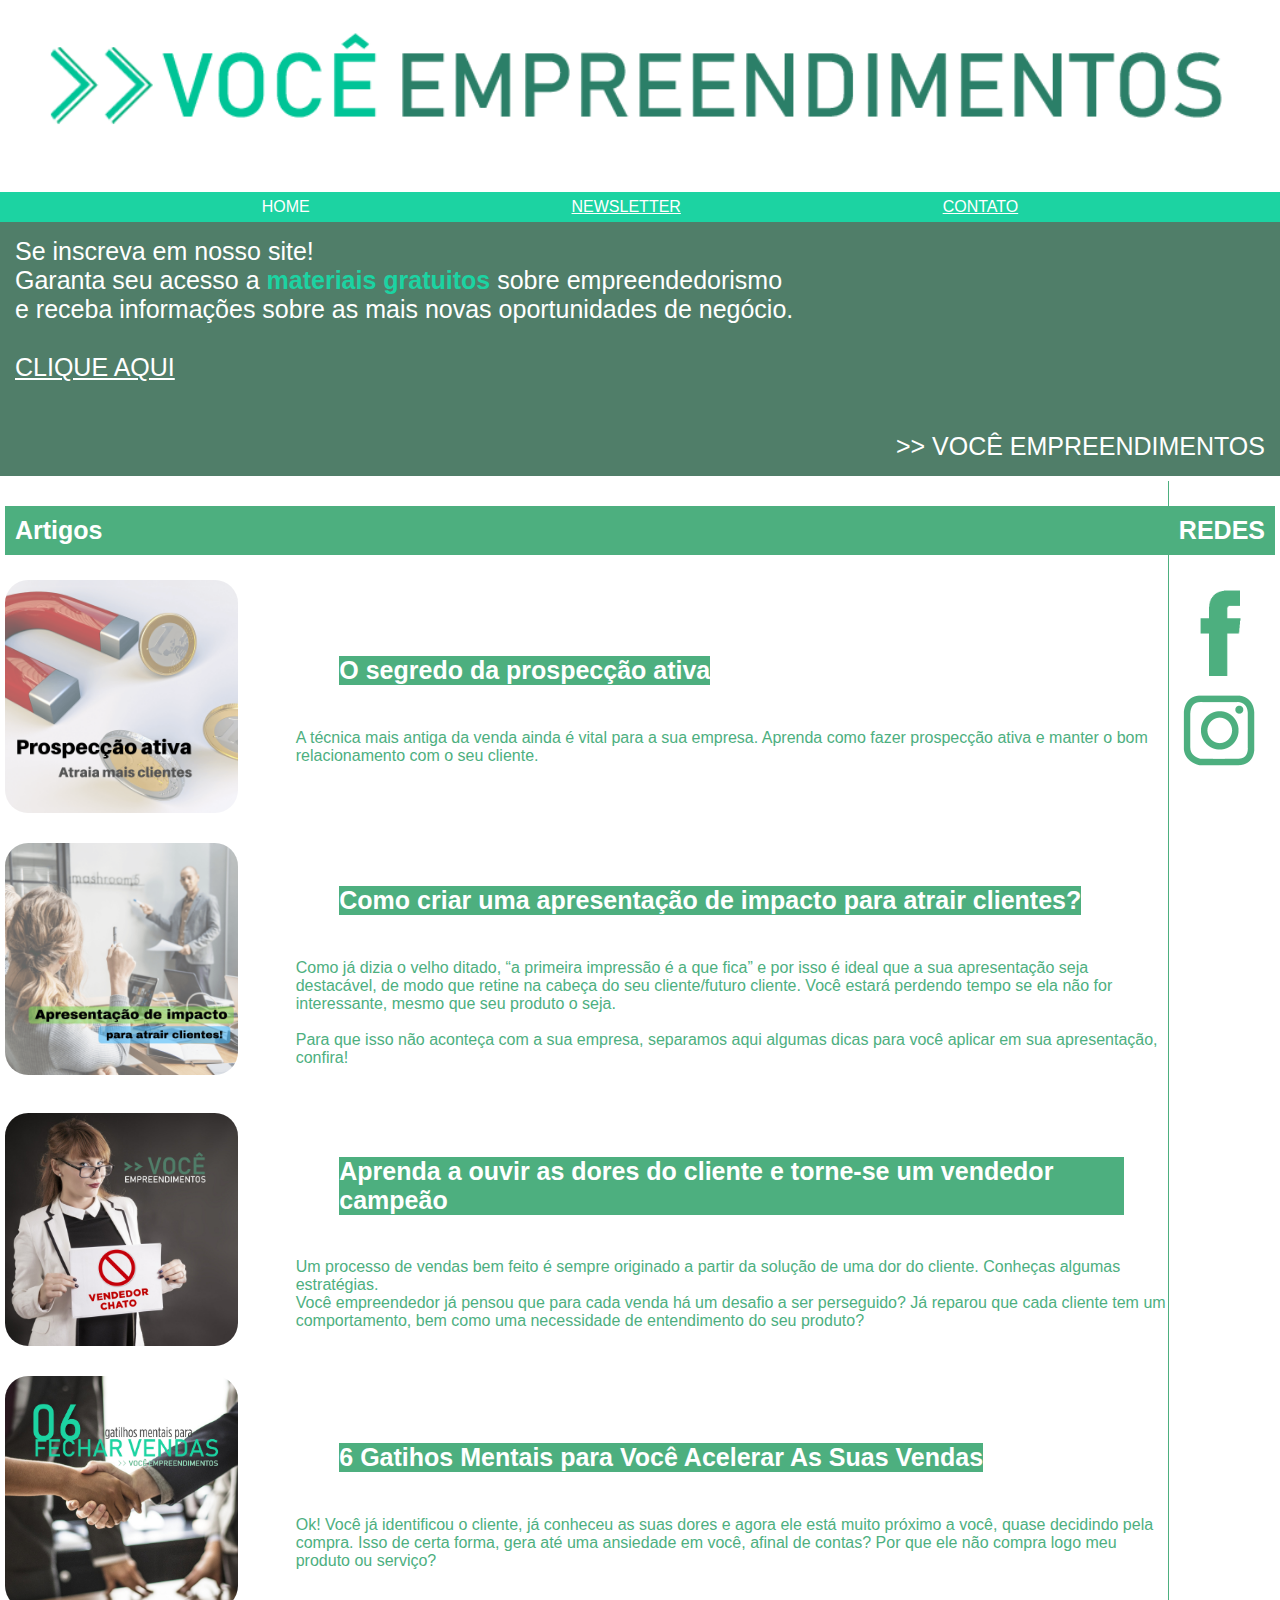
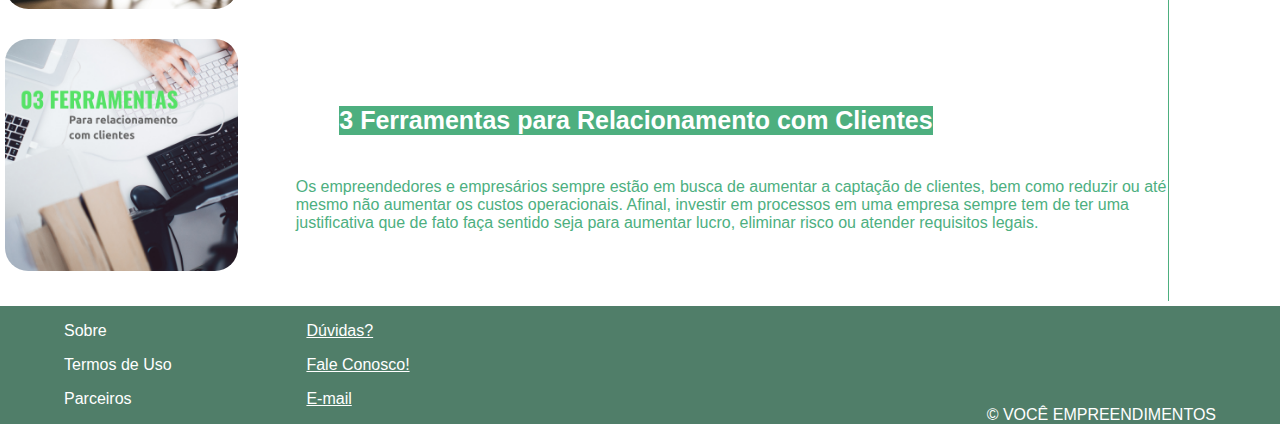
<file: index.html>
<!DOCTYPE html>
<html>

    <head>
        <!-- Global site tag (gtag.js) - Google Analytics -->
        <script async src="https://www.googletagmanager.com/gtag/js?id=UA-146063983-1"></script>
        <script>
            window.dataLayer = window.dataLayer || [];
            function gtag(){dataLayer.push(arguments);}
            gtag('js', new Date());

            gtag('config', 'UA-146063983-1');
        </script>
        <meta charset="UTF-8"/>
        <meta name="author" content="Kaique Bonini"/>
        <meta name="key-words" content="proposta de negócio, business upgrade"/>
        <meta name="viewport" content="width=device-width, initial-scale=1"/>
        <meta property="og:url" content="https://vcempreendimentos.netlify.com"/>
        <meta property="og:type" content="article" />
        <meta property="og:title" content="Você Empreendimentos" />
        <meta property="og:description" content="A >> Voce Empreendimentos preparou um conteúdo inteiro sobre como é 
        possível dar um boost no seu negócio!">
        <meta property="og:image" content="./postsImages/post1.png"/>
        <title>VC Empreendimentos</title>
        <link rel="stylesheet" type="text/css" href="./estilo.css">
        
    </head>

    <body>
        <header class="header"> 
            
            <img class="logo" src="./imgRedesSociais/logo.png" class="logo" alt="Logo da empres >> Você Empreendimentos">
                     
            <ul class="navigation">
                <li><a class="link" href="./index.html">HOME</a></li>
                <li><a class="link" id="btnForm">NEWSLETTER</a></li>
                <li><a class="link" id="btnFormDuvidas">CONTATO</a></li>
                
            </ul>

        </header>

        <div class="bodyForm">
            <span>Se inscreva em nosso site!<br>
            Garanta seu acesso a <b class="negrito">materiais gratuitos</b> sobre empreendedorismo <br>
            e receba informações sobre as mais novas oportunidades de negócio.</span>
            <br>
            
            <a class="link" id="btnForm2"> CLIQUE AQUI </a>
            <div></div>
            <div class="logoSecundario"> >> VOCÊ EMPREENDIMENTOS</div>
            
        </div>

        <main class="main">
            <section id="postSection1" class="postsSection1">
                <article class="post1">

                    <div><h3 class="post">Artigos</h3></div>

                    <a href="./posts/post5.o-segredo-da-prospeccao-ativa.html"><div class="mainPost">    
                        <img src="./posts/post5/prospeccao-ativa.png" alt="Imã atraindo moedas">
                        <div><h3 class="title">O segredo da prospecção ativa</h3>
                            <p>A técnica mais antiga da venda ainda é vital para a sua empresa. Aprenda como fazer
                                prospecção ativa e manter o bom relacionamento com o seu cliente.</p>
                        </div>
                    </div></a>   

                    <a href="./posts/post4/Como-criar-uma-apresentacao-de-impacto-para-atrair-clientes.html"><div class="mainPost">    
                        <img src="./posts/post4/voceempreendimentos.png" alt="mulher segurando uma caneta na mão enquanto acompanha uma explicação de um homem">
                        <div><h3 class="title">Como criar uma apresentação de impacto para atrair clientes?</h3>
                            <p>Como já dizia o velho ditado, “a primeira impressão é a que fica” e por isso é ideal que a sua apresentação
                                seja destacável, de modo que retine na cabeça do seu cliente/futuro cliente. Você estará perdendo tempo se
                                ela não for interessante, mesmo que seu produto o seja.<br><br>
                                Para que isso não aconteça com a sua empresa, separamos aqui algumas dicas para você aplicar em sua
                                apresentação, confira!</p>
                        </div>
                    </div></a>
                    
                    <a href="posts/post2/Aprenda-a-ouvir-as-dores-do-cliente-e-torne-se-um-vendedor-campeão.html"><div class="mainPost">    
                        <img src="./posts/post2/vendedor-chato.jpeg" alt="mulher segurando placa de proibido vendedor chato">
                        <div><h3 class="title">Aprenda a ouvir as dores do cliente e torne-se um vendedor campeão</h3>
                            <p>Um processo de vendas bem feito é sempre originado a partir da solução de uma dor do cliente. 
                                Conheças algumas estratégias.<br>
                                Você empreendedor já pensou que para cada venda há um desafio a ser perseguido? Já reparou que 
                                cada cliente tem um comportamento, bem como uma necessidade de entendimento do seu produto?
                                </p>
                        </div>
                    </div></a>

                    <a href="posts/post3/6-Gatihos-Mentais-Para-Você-Acelerar-As-Suas-Vendas.html"><div class="mainPost">    
                            <img src="./posts/post3/6-gatilhos-mentais.jpg" alt="text-6 gatilhos mentais para você acelerar suas vendas e aperto de mãos ao fundo">
                            <div><h3 class="title">6 Gatihos Mentais para Você Acelerar As Suas Vendas</h3>
                                <p>Ok! Você já identificou o cliente, já conheceu as suas dores e agora ele está muito próximo a você, 
                                    quase decidindo pela compra. Isso de certa forma, gera até uma ansiedade em você, afinal de contas? 
                                    Por que ele não compra logo meu produto ou serviço?
                                </p>
                            </div>
                        </div></a>

                    <a href="./posts/post1/3-Ferramentas-Gratuitas-Para-Relacionamento-com-Clientes.html"><div class="mainPost">    
                        <img src="./posts/post1/post1.png" alt="3 ferramentas para relacionamento com clientes">
                        <div><h3 class="title">3 Ferramentas para Relacionamento com Clientes</h3>
                            <p>Os empreendedores e empresários sempre estão em busca de aumentar a captação de clientes, 
                            bem como reduzir ou até mesmo não aumentar os custos operacionais. Afinal, investir em processos 
                             
                            em uma empresa sempre tem de ter uma justificativa que de fato faça sentido seja para aumentar lucro, 
                            eliminar risco ou atender requisitos legais.</p>
                        </div>
                    </div></a>
                    
                </article>
            </section>
             
            <section class="sideSection">
                <div>
                    <div><h3 class="post">REDES</h3></div>
                </div>
                <div class="redesSociais">
                    <a href="https://www.facebook.com/VoceEmpreendimentos/?epa=SEARCH_BOX" target="_blank"><img class="shrink" src="./imgRedesSociais/facebook.png" alt="logo Facebook"></a>
                    <a href="https://www.instagram.com/empreendimentos.vc/" target="_blank"><img class="shrink" src="./imgRedesSociais/instagram.png" alt="logo Instagram"></a>
                </div>
            </section>
        </div>
        
<!------------------------------------------------- FORMULÁRIOS ------------------------------------------------------>
        <div id="formulario" class="modal">
            <div class="modalContent">
                <div class="form">
                    <p>
                        <label><b class="link2">Email:</b> <input id="email" type="text" name="email"> </label>
                    </p>
                    <p>
                        <label><b class="link2">Nome Completo: </b><input id="nome"type="text" name="nome"> </label>
                    </p>
        
                    <label class="ocultar">
                        <select name="ip" id="ip">
                            <option id="ipClient" selected></option>
                        </select>
                    </label>
                    <script type="application/javascript">
                        function getIP(json) {
                            document.getElementById("ipClient").innerText = json.ip;
                            }
                    </script>
                            
                    <script type="application/javascript" src="https://api.ipify.org?format=jsonp&callback=getIP"></script>
                            
                    <p>
                        <label class="link2">Pessoa: 
                            <select id="tipo" name="tipo">    
                                <option name="tipo" value="B2B" selected>Jurídica</option>
                                <option name="tipo" value="B2C">Física</option>
                            </select>
                        </label>
                    </p>
                            
                    <label class="ocultar"> Hora:  
                        <select id="data_hora" name="data_hora"> 
                            <option id="data" name="data_hora"selected></option>
                        </select>
                        <script>
                            var month = new Array();
                            month[0] = "01";
                            month[1] = "02";
                            month[2] = "03";
                            month[3] = "04";
                            month[4] = "05";
                            month[5] = "06";
                            month[6] = "07";
                            month[7] = "08";
                            month[8] = "09";
                            month[9] = "10";
                            month[10] = "11";
                            month[11] = "12";

                            var date = new Date();
                            var correctMonth = month[date.getMonth()];
                                
                            document.getElementById("data").innerText = (date.getFullYear() + '-' + correctMonth + '-' + 
                                date.getDate() + ' ' + date.getHours() + ':' + date.getMinutes() + ':' + date.getSeconds());
                        </script>
                                
                    </label>
                        <p>
                            <button id="enviar" type="submit" class="close">Enviar</button>
                        </p>
                        
                    </div>
                </div>
            </div>
    
            <script>
                const form = {
                    email: document.getElementById("email"),
                    nome: document.getElementById("nome"),
                    ip: document.getElementById("ip"),
                    tipo: document.getElementById("tipo"),
                    data_hora: document.getElementById("data_hora"),
                    submit: document.getElementById("enviar")
                            
                };
                            
                form.submit.addEventListener('click', function () {
                    const request = new XMLHttpRequest();
                            
                    const requestData = `email=${form.email.value}&nome=${form.nome.value}&ip=${form.ip.value}&tipo=${form.tipo.value}&data_hora=${form.data_hora.value}`
                            
                    request.open("POST", "https://vc-empreendedor.herokuapp.com/api/lead");
                    request.setRequestHeader("Content-type", "application/x-www-form-urlencoded");
                            
                    request.send(requestData);
                                        
                    request.onreadystatechange = function() {
                        if (request.readyState == 4 && request.status == 200) {
                            location.href = "http://vcempreendimentos.netlify.com";
                        }
                        else {
                            document.getElementById("enviar").innerText = "TENTE NOVAMENTE!";
                            }
                    }
                                        
                })
                            
                                    
            </script>
        
        <div id="formularioDuvidas" class="modal">
            <div class="modalContent">
                <form class="form" method="POST" action="https://vc-empreendedor.herokuapp.com/api/lead" enctype="application/x-www-form-urlencoded">
                    <p>
                        <label class="link2">Email: <input type="text" name="email"> </label>
                    </p>
                    <p>
                        <label class="link2">Nome Completo: <input type="text" name="nome"> </label>
                    </p>
            
                    <label class="ocultar">
                        <select name = "ip">
                            <option id="ipClient"></option>
                        </select>
                    </label>
                    <script type="application/javascript">
                        function getIP(json) {
                            document.getElementById("ipClient").innerText = json.ip;
                        }
                    </script>
                          
                    <script type="application/javascript" src="https://api.ipify.org?format=jsonp&callback=getIP"></script>
                        
                    <p>
                        <label class="link2">Pessoa: <input type="radio" name="tipo" value="B2B"> Jurídica <input type="radio" name="tipo" value="B2C" > Física</label>
                    </p>
                        
                    <label class="ocultar">Hora:  
                        <select name="data_hora"> 
                            <option id="data2"></option>
                        </select>
                        <script>
                            var month = new Array();
                            month[0] = "01";
                            month[1] = "02";
                            month[2] = "03";
                            month[3] = "04";
                            month[4] = "05";
                            month[5] = "06";
                            month[6] = "07";
                            month[7] = "08";
                            month[8] = "09";
                            month[9] = "10";
                            month[10] = "11";
                            month[11] = "12";

                            var date = new Date();
                            var correctMonth = month[date.getMonth()];
                                
                            document.getElementById("data2").innerText = (date.getFullYear() + '-' + correctMonth + '-' + 
                                date.getDate() + ' ' + date.getHours() + ':' + date.getMinutes() + ':' + date.getSeconds());

                        </script>
                    </label>
            
                    <label>
                        <textarea name="mensagemDuvida" rows="10" cols="30">
                            Deixe sua Mensagem/Dúvida: 
                        </textarea>
                    </label>
            
                    <button class="close" type="submit">Enviar</button>
                    
                </form>
            </div>
        </div>
       
<!-----------------------------------------FIM DOS FORMULÁRIOS----------------------------------------------------->        

        </main>

        <footer class="rodape">
            <div class="infoRodape">
                <div>
                    <p>Sobre</p>
                    <p>Termos de Uso</p>
                    <p>Parceiros</p>
                </div>
                <div>
                    <p><a class="link" class="link" id="btnFormDuvidas2">Dúvidas?</a></p>
                    <p><a class="link" id="btnFormDuvidas3">Fale Conosco!</a></p>
                    <p><a class="link" id="btnFormDuvidas4">E-mail</p></a>
                </div>
            </div>
            <div class="copyright">&copy; VOCÊ EMPREENDIMENTOS</div>
        </footer>

<!------------------------------------------SCRIPTS PARA OS FORMS APARECEREM------------------------------->

        <script>
            var modalForms = document.getElementById("formulario");
                    
            var button = document.getElementById("btnForm"); 
                
            var button2 = document.getElementById("btnForm2");
                    
            var close = document.getElementsByClassName("close");
                    
            button.onclick = function () {
                modalForms.style.display = "block";
            }
    
            button2.onclick = function () {
                modalForms.style.display = "block";
            }
                        
            close.onclick = function () {
                modal.style.display = "none";
            };
        </script>
    
        <script>
            var formDuvidas = document.getElementById("formularioDuvidas");
            var button = document.getElementById("btnFormDuvidas");
            var button2 = document.getElementById("btnFormDuvidas2");
            var button3 = document.getElementById("btnFormDuvidas3");
            var button4 = document.getElementById("btnFormDuvidas4");
            var close = document.getElementsByClassName("close");
            
            button.onclick = function () {
                formDuvidas.style.display = "block";
            };
    
            button2.onclick = function () {
                formDuvidas.style.display = "block";
            };
    
            button3.onclick = function () {
                formDuvidas.style.display = "block";
            };

            button4.onclick = function () {
                formDuvidas.style.display = "block";
            };
            
            close.onclick = function () {
                formDuvidas.style.display = "none";
            }
        </script>

<!---------------------------------------------FIM DOS SCRIPS DOS FORMS------------------------------------->

    </body>

</html>
</file>
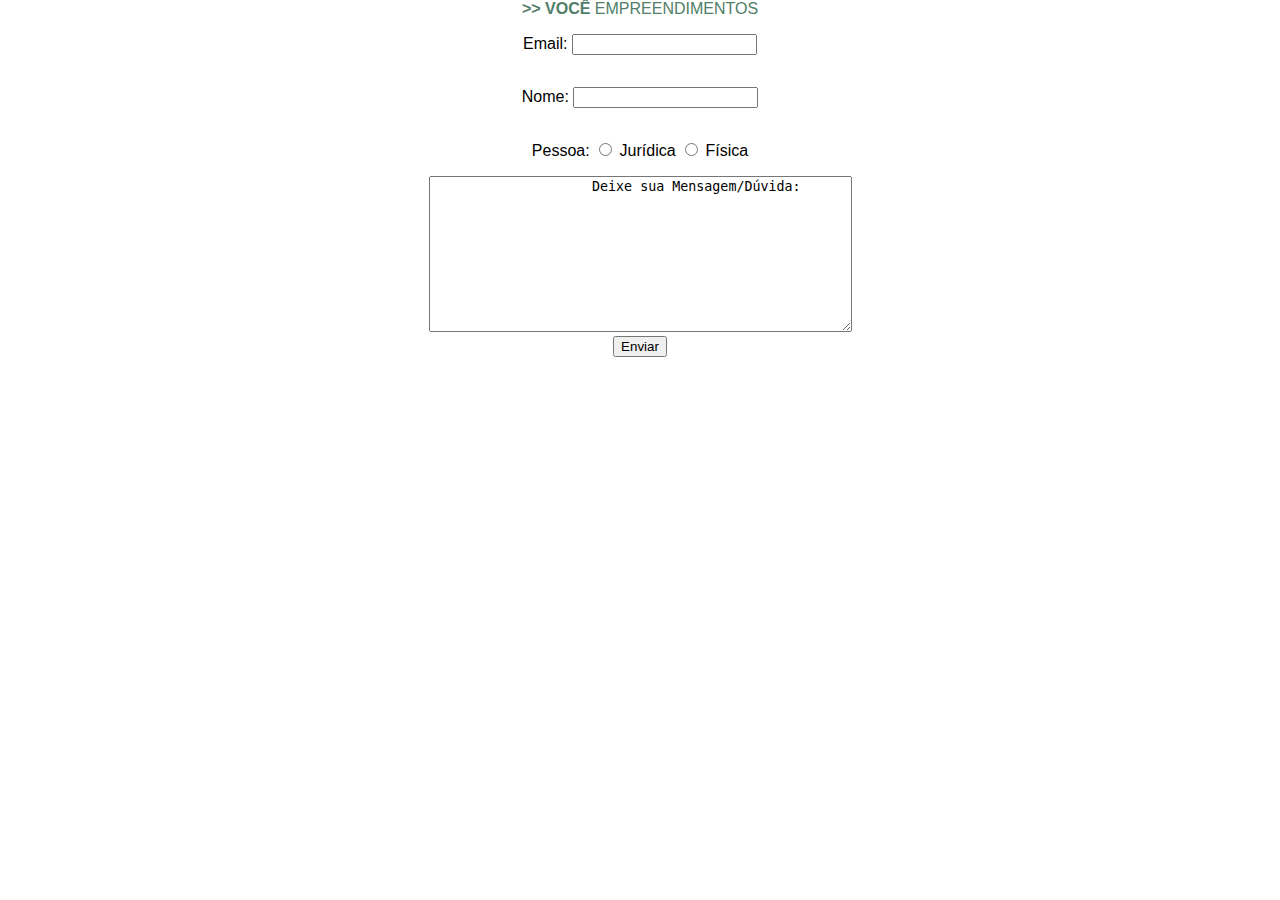
<file: formDuvidas.html>
<!DOCTYPE html>
<html>

    <head>
        <meta charset="UTF-8">
        <meta name="author" content="Kaique Bonini">
        <meta name="description" content="formulario para assinar newsletter">
        <meta name="key-words" content="proposta de negócio business upgrade">
        <title>Form VC Empreendimentos</title>
        <link rel="stylesheet" type="text/css" href="./estilo.css">
    </head>

    <body>
        <div> 
            <div class="logo">
                <span><strong>>> VOCÊ </strong> EMPREENDIMENTOS </span>
            </div>         
        <form class="form" method="POST" action="/index.html" data-netlify="true">
            <p>
                <label>Email: <input type="text" name="email"> </label>
            </p>
            <p>
                <label>Nome: <input type="text" name="nome"> </label>
            </p>

            <label class="ocultar">
                <select name = "ip">
                    <option id="ip"></option>
                </select>
            </label>
            <script type="application/javascript">
                function getIP(json) {
                  document.getElementById("ip").innerText = json.ip;
                }
            </script>
              
            <script type="application/javascript" src="https://api.ipify.org?format=jsonp&callback=getIP"></script>
            
            <p>
                <label>Pessoa: <input type="radio" name="tipo" value="B2B"> Jurídica <input type="radio" name="tipo" value="B2C" > Física</label>
            </p>
            
            <label class="ocultar">
                Hora:  
                    <select name="data_hora"> 
                        <option id="test"></option>
                    </select>
                       <script>
                        var date = new Date();
                        document.getElementById("test").innerText = (date.getFullYear() + '-' + date.getMonth() + '-' + 
                        date.getDate() + ' ' + date.getHours() + ':' + date.getMinutes() + ':' + date.getSeconds());
                    </script>
            </label>

            <label>
                <textarea name="mensagemDuvida" rows="10" cols="50">
                    Deixe sua Mensagem/Dúvida: 
                </textarea>
            </label>

                <button type="submit">Enviar</button>
            </p>
        </form>
        </div>
    </body>

</html>
</file>
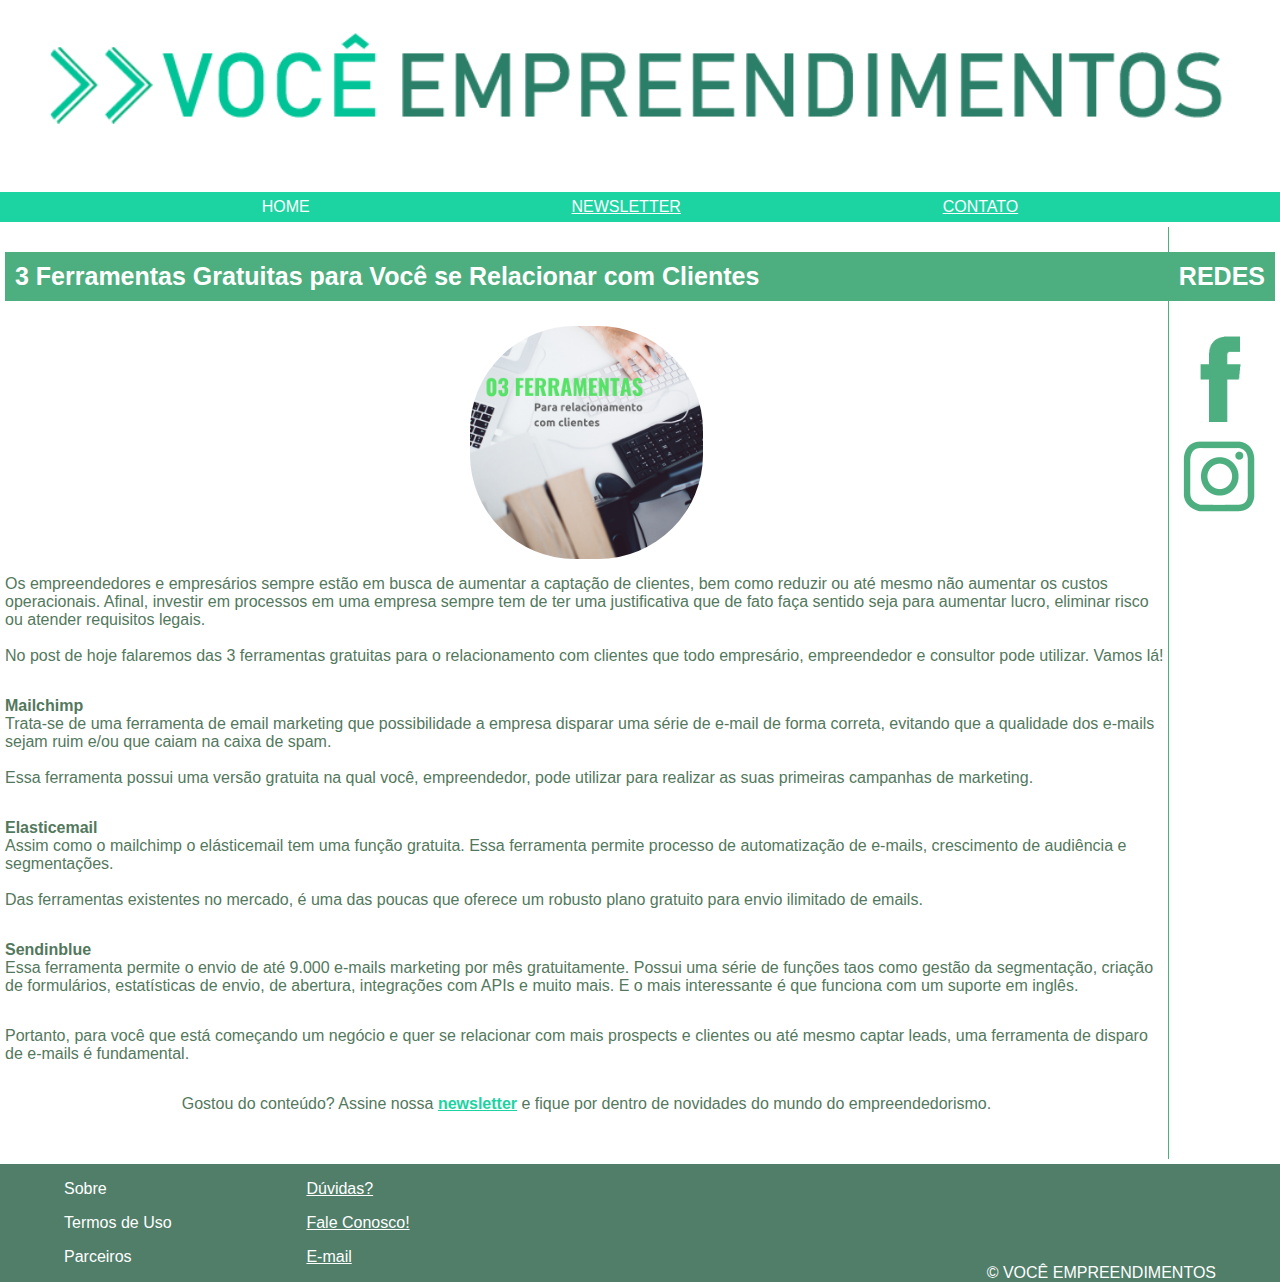
<file: posts/post1/3-Ferramentas-Gratuitas-Para-Relacionamento-com-Clientes.html>
<!DOCTYPE html>
<html lang="pt-BR">

    <head>
        <!-- Global site tag (gtag.js) - Google Analytics -->
        <script async src="https://www.googletagmanager.com/gtag/js?id=UA-146063983-1"></script>
        <script>
            window.dataLayer = window.dataLayer || [];
            function gtag(){dataLayer.push(arguments);}
            gtag('js', new Date());

            gtag('config', 'UA-146063983-1');
        </script>
        <meta charset="UTF-8"/>
        <meta name="author" content="Kaique Bonini"/>
        <meta name="key-words" content="proposta de negócio, business upgrade, Ferramentas Gratuitas, Relacionamento 
        com Clientes, Como se Relacionar Com Clientes, Empreendimento"/>
        <meta name="viewport" content="width=device-width, initial-scale=1"/>
        <meta property="og:url" content="https://vcempreendimentos.netlify.com/posts/post1/3-Ferramentas-Gratuitas-Para-Relacionamento-com-Clientes"/>
        <meta property="og:type" content="article" />
        <meta property="og:title" content="Você Empreendimentos" />
        <meta property="og:description" content="A >> Voce Empreendimentos trás um conteúdo com 3 Ferramentas Gratuitas 
        para você se Relacionar com Clientes!!!">
        <meta property="og:image" content="./post1.png"/>
        <title>VC Empreendimentos</title>
        <link rel="stylesheet" type="text/css" href="estilo.css">
        
    </head>

    <body>
        <header class="header"> 
            
            <img class="logo" src="./imgRedesSociais/logo.png" class="logo" alt="Logo da empres >> Você Empreendimentos">
                     
            <ul class="navigation">
                <li><a class="link" href="http://vcempreendimentos.netlify.com">HOME</a></li>
                <li><a class="link" id="btnForm">NEWSLETTER</a></li>
                <li><a class="link" id="btnFormDuvidas">CONTATO</a></li>
                
            </ul>

        </header>

        <main class="main">
            <section id="postSection1" class="postsSection1">
                <article class="post1">
                    <div><h3 class="post">3 Ferramentas Gratuitas para Você se Relacionar com Clientes</h3></div>
                    <div class="mainPost">    
                        <img src="./post1.png" alt="3 ferramentas para relacionamento com clientes">
                        <p>Os empreendedores e empresários sempre estão em busca de aumentar a captação de clientes, 
                            bem como reduzir ou até mesmo não aumentar os custos operacionais. Afinal, investir em processos 
                             
                            em uma empresa sempre tem de ter uma justificativa que de fato faça sentido seja para aumentar lucro, 
                            eliminar risco ou atender requisitos legais.</br></br>
                            No post de hoje falaremos das 3 ferramentas gratuitas para o relacionamento com clientes que todo 
                            empresário, empreendedor e consultor pode utilizar. Vamos lá!</p> 
                            
                        <p><strong>Mailchimp</strong></br>
                            Trata-se de uma ferramenta de email marketing que possibilidade a empresa disparar uma série de e-mail 
                            de forma correta, evitando que a qualidade dos e-mails sejam ruim e/ou que caiam na caixa de spam.<br><br>
                            Essa ferramenta possui uma versão gratuita na qual você, empreendedor, pode utilizar para realizar 
                            as suas primeiras campanhas de marketing.</p>

                        <p><strong>Elasticemail</strong></br>
                            Assim como o mailchimp o elásticemail tem uma função gratuita. Essa ferramenta permite processo 
                            de automatização de e-mails, crescimento de audiência e segmentações.<br><br>
                            Das ferramentas existentes no mercado, é uma das poucas que oferece um robusto plano gratuito 
                            para envio ilimitado de emails.</p>
                        
                        <p><strong>Sendinblue</strong></br>
                            Essa ferramenta permite o envio de até 9.000 e-mails marketing por mês gratuitamente. Possui uma 
                            série de funções taos como gestão da segmentação, criação de formulários, estatísticas de envio,
                            de abertura, integrações com APIs e muito mais. E o mais interessante é que funciona com um suporte em inglês.</p>

                        <p>Portanto, para você que está começando um negócio e quer se relacionar com mais prospects e clientes ou até 
                            mesmo captar leads, uma ferramenta de disparo de e-mails é fundamental.</p>
                        
                        <p>Gostou do conteúdo? Assine nossa <b><a class="link2" id="btnForm3">newsletter</a></b> e fique por dentro de novidades do mundo do empreendedorismo.</p>
                    </div>
                </article>
            </section> 
            
            <section class="sideSection">
                <div>
                    <div><h3 class="post">REDES</h3></div>
                </div>
                <div class="redesSociais">
                    <a href="https://www.facebook.com/VoceEmpreendimentos/?epa=SEARCH_BOX" target="_blank"><img class="shrink" src="./imgRedesSociais/facebook.png" alt="logo Facebook"></a>
                    <a href="https://www.instagram.com/empreendimentos.vc/" target="_blank"><img class="shrink" src="./imgRedesSociais/instagram.png" alt="logo Instagram"></a>
                </div>
            </section>
        </div>
        
<!------------------------------------------------- FORMULÁRIOS ------------------------------------------------------>
        <div id="formulario" class="modal">
            <div class="modalContent">
                <div class="form">
                    <p>
                        <label><b class="link2">Email:</b> <input id="email" type="text" name="email"> </label>
                    </p>
                    <p>
                        <label><b class="link2">Nome Completo: </b><input id="nome"type="text" name="nome"> </label>
                    </p>
        
                    <label class="ocultar">
                        <select name="ip" id="ip">
                            <option id="ipClient" selected></option>
                        </select>
                    </label>
                    <script type="application/javascript">
                        function getIP(json) {
                            document.getElementById("ipClient").innerText = json.ip;
                            }
                    </script>
                            
                    <script type="application/javascript" src="https://api.ipify.org?format=jsonp&callback=getIP"></script>
                            
                    <p>
                        <label class="link2">Pessoa: 
                            <select id="tipo" name="tipo">    
                                <option name="tipo" value="B2B" selected>Jurídica</option>
                                <option name="tipo" value="B2C">Física</option>
                            </select>
                        </label>
                    </p>
                            
                    <label class="ocultar"> Hora:  
                        <select id="data_hora" name="data_hora"> 
                            <option id="data" name="data_hora"selected></option>
                        </select>
                        <script>
                            var month = new Array();
                            month[0] = "01";
                            month[1] = "02";
                            month[2] = "03";
                            month[3] = "04";
                            month[4] = "05";
                            month[5] = "06";
                            month[6] = "07";
                            month[7] = "08";
                            month[8] = "09";
                            month[9] = "10";
                            month[10] = "11";
                            month[11] = "12";
    
                            var date = new Date();
                            var correctMonth = month[date.getMonth()];
                                    
                            document.getElementById("data").innerText = (date.getFullYear() + '-' + correctMonth + '-' + 
                                date.getDate() + ' ' + date.getHours() + ':' + date.getMinutes() + ':' + date.getSeconds());
                        </script>
                                
                    </label>
                        <p>
                            <button id="enviar" type="submit" class="close">Enviar</button>
                        </p>
                        
                    </div>
                </div>
            </div>
    
            <script>
                const form = {
                    email: document.getElementById("email"),
                    nome: document.getElementById("nome"),
                    ip: document.getElementById("ip"),
                    tipo: document.getElementById("tipo"),
                    data_hora: document.getElementById("data_hora"),
                    submit: document.getElementById("enviar")
                            
                };
                            
                form.submit.addEventListener('click', function () {
                    const request = new XMLHttpRequest();
                            
                    const requestData = `email=${form.email.value}&nome=${form.nome.value}&ip=${form.ip.value}&tipo=${form.tipo.value}&data_hora=${form.data_hora.value}`
                            
                    request.open("POST", "https://vc-empreendedor.herokuapp.com/api/lead");
                    request.setRequestHeader("Content-type", "application/x-www-form-urlencoded");
                            
                    request.send(requestData);
                                        
                    request.onreadystatechange = function() {
                        if (request.readyState == 4 && request.status == 200) {
                            location.href = "http://vcempreendimentos.netlify.com";
                        }
                        else {
                            document.getElementById("enviar").innerText = "TENTE NOVAMENTE!";
                            }
                    }
                                        
                })
                            
                                    
            </script>
        
        <div id="formularioDuvidas" class="modal">
            <div class="modalContent">
                <form class="form" method="POST" action="https://vc-empreendedor.herokuapp.com/api/lead" enctype="application/x-www-form-urlencoded">
                    <p>
                        <label class="link2">Email: <input type="text" name="email"> </label>
                    </p>
                    <p>
                        <label class="link2">Nome Completo: <input type="text" name="nome"> </label>
                    </p>
            
                    <label class="ocultar">
                        <select name = "ip">
                            <option id="ip"></option>
                        </select>
                    </label>
                    <script type="application/javascript">
                        function getIP(json) {
                            document.getElementById("ip").innerText = json.ip;
                        }
                    </script>
                          
                    <script type="application/javascript" src="https://api.ipify.org?format=jsonp&callback=getIP"></script>
                        
                    <p>
                        <label class="link2">Pessoa: <input type="radio" name="tipo" value="B2B"> Jurídica <input type="radio" name="tipo" value="B2C" > Física</label>
                    </p>
                        
                    <label class="ocultar"> Hora:  
                        <select name="data_hora"> 
                            <option id="data2" name="data_hora"selected></option>
                        </select>
                        <script>
                            var month = new Array();
                            month[0] = "01";
                            month[1] = "02";
                            month[2] = "03";
                            month[3] = "04";
                            month[4] = "05";
                            month[5] = "06";
                            month[6] = "07";
                            month[7] = "08";
                            month[8] = "09";
                            month[9] = "10";
                            month[10] = "11";
                            month[11] = "12";
        
                            var date = new Date();
                            var correctMonth = month[date.getMonth()];
                                        
                            document.getElementById("data2").innerText = (date.getFullYear() + '-' + correctMonth + '-' + 
                                date.getDate() + ' ' + date.getHours() + ':' + date.getMinutes() + ':' + date.getSeconds());
                        </script>
                    </label>
            
                    <label>
                        <textarea name="mensagemDuvida" rows="10" cols="30">
                            Deixe sua Mensagem/Dúvida: 
                        </textarea>
                    </label>
            
                    <button class="close" type="submit">Enviar</button>
                    
                </form>
            </div>
        </div>
       
<!-----------------------------------------FIM DOS FORMULÁRIOS----------------------------------------------------->        

        </main>

        <footer class="rodape">
            <div class="infoRodape">
                <div>
                    <p>Sobre</p>
                    <p>Termos de Uso</p>
                    <p>Parceiros</p>
                </div>
                <div>
                    <p><a class="link" class="link" id="btnFormDuvidas2">Dúvidas?</a></p>
                    <p><a class="link" id="btnFormDuvidas3">Fale Conosco!</a></p>
                    <p><a class="link" id="btnFormDuvidas4">E-mail</p></a>
                </div>
            </div>
            <div class="copyright">&copy; VOCÊ EMPREENDIMENTOS</div>
        </footer>

<!------------------------------------------SCRIPTS PARA OS FORMS APARECEREM------------------------------->

        <script>
            var modalForms = document.getElementById("formulario");
                    
            var button = document.getElementById("btnForm"); 
                
            var button2 = document.getElementById("btnForm2");
    
            var button3 = document.getElementById("btnForm3");
                    
            var close = document.getElementsByClassName("close");
                    
            button.onclick = function () {
                modalForms.style.display = "block";
            }
    
            button2.onclick = function () {
                modalForms.style.display = "block";
            }
    
            button3.onclick = function () {
                modalForms.style.display = "block";
            }
                    
            close.onclick = function () {
                modal.style.display = "none";
            }
        </script>
    
        <script>
            var formDuvidas = document.getElementById("formularioDuvidas");
            var button = document.getElementById("btnFormDuvidas");
            var button2 = document.getElementById("btnFormDuvidas2");
            var button3 = document.getElementById("btnFormDuvidas3");
            var close = document.getElementsByClassName("close");
            
            button.onclick = function () {
                formDuvidas.style.display = "block";
            };
    
            button2.onclick = function () {
                formDuvidas.style.display = "block";
            };
    
            button3.onclick = function () {
                formDuvidas.style.display = "block";
            };
            
            close.onclick = function () {
                formDuvidas.style.display = "none";
            }
        </script>

<!---------------------------------------------FIM DOS SCRIPS DOS FORMS------------------------------------->

    </body>

</html>
</file>
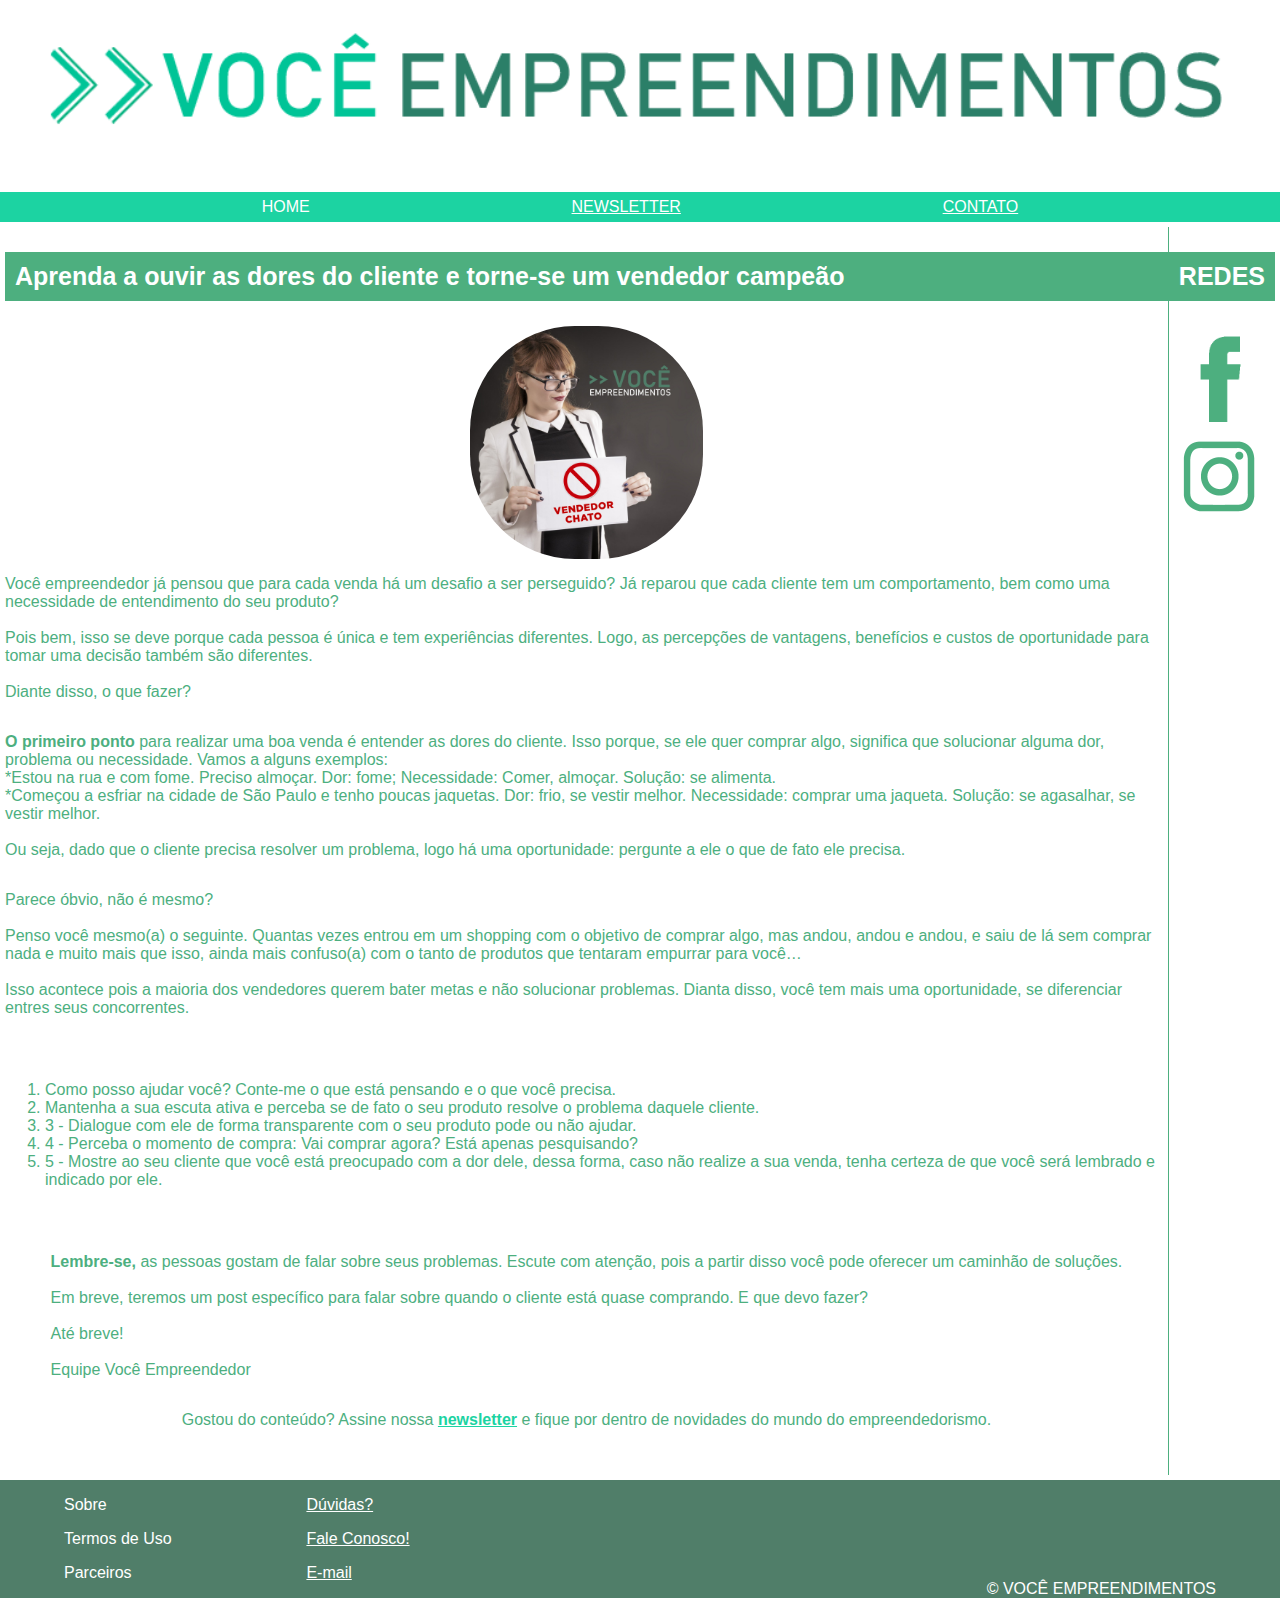
<file: posts/post2/Aprenda-a-ouvir-as-dores-do-cliente-e-torne-se-um-vendedor-campeão.html>
<!DOCTYPE html>
<html lang="pt-BR">

    <head>
        <!-- Global site tag (gtag.js) - Google Analytics -->
        <script async src="https://www.googletagmanager.com/gtag/js?id=UA-146063983-1"></script>
        <script>
            window.dataLayer = window.dataLayer || [];
            function gtag(){dataLayer.push(arguments);}
            gtag('js', new Date());

            gtag('config', 'UA-146063983-1');
        </script>
        <meta charset="UTF-8"/>
        <meta name="author" content="Kaique Bonini"/>
        <meta name="key-words" content="proposta de negócio, business upgrade, Ferramentas Gratuitas, Relacionamento 
        com Clientes, Como se Relacionar Com Clientes, Empreendimento"/>
        <meta name="viewport" content="width=device-width, initial-scale=1"/>
        <meta property="og:url" content="https://vcempreendimentos.netlify.com/posts/post2/Aprenda-a-ouvir-as-dores-do-cliente-e-torne-se-um-vendedor-campeão"/>
        <meta property="og:type" content="article" />
        <meta property="og:title" content="Você Empreendimentos" />
        <meta property="og:description" content="A >> Voce Empreendimentos trás um conteúdo sobre como ouvir as dores do
        seu cliente e se tornar um vendedor campeão!!!!">
        <meta property="og:image" content="./vendedor-chato.jpeg"/>
        <title>VC Empreendimentos</title>
        <link rel="stylesheet" type="text/css" href="estilo.css">
        
    </head>

    <body>
        <header class="header"> 
            
            <img class="logo" src="./imgRedesSociais/logo.png" class="logo" alt="Logo da empres >> Você Empreendimentos">
                     
            <ul class="navigation">
                <li><a class="link" href="http://vcempreendimentos.netlify.com">HOME</a></li>
                <li><a class="link" id="btnForm">NEWSLETTER</a></li>
                <li><a class="link" id="btnFormDuvidas">CONTATO</a></li>
                
            </ul>

        </header>

        <main class="main">
            <section id="postSection1" class="postsSection1">
                <article class="post1">
                    <div><h3 class="post">Aprenda a ouvir as dores do cliente e torne-se um vendedor campeão</h3></div>
                    <div class="mainPost">    
                        <img src="./vendedor-chato.jpeg" alt="mulher segurando placa de proibido vendedor chato">
                        <p>Você empreendedor já pensou que para cada venda há um desafio a ser perseguido? Já reparou que 
                            cada cliente tem um comportamento, bem como uma necessidade de entendimento do seu produto?<br><br>

                            Pois bem, isso se deve porque cada pessoa é única e tem experiências diferentes. Logo, as percepções 
                            de vantagens, benefícios e custos de oportunidade para tomar uma decisão também são diferentes.
                                </br></br>
                            Diante disso, o que fazer?</p> 
                            
                        <p><strong>O primeiro ponto </strong>para realizar uma boa venda é entender as dores do cliente. 
                            Isso porque, se ele quer comprar algo, significa que solucionar alguma dor, problema ou 
                            necessidade. Vamos a alguns exemplos:<br>
                            *Estou na rua e com fome. Preciso almoçar. Dor: fome; Necessidade: Comer, almoçar. Solução: se alimenta.<br>
                            *Começou a esfriar na cidade de São Paulo e tenho poucas jaquetas. Dor: frio, se vestir melhor. Necessidade: 
                            comprar uma jaqueta. Solução: se agasalhar, se vestir melhor.<br><br>

                            Ou seja, dado que o cliente precisa resolver um problema, logo há uma oportunidade: pergunte a ele o que 
                            de fato ele precisa.
                        </p>

                        <p>Parece óbvio, não é mesmo?<br><br>
                        
                            Penso você mesmo(a) o seguinte. Quantas vezes entrou em um shopping com o objetivo de comprar algo, mas andou, 
                            andou e andou, e saiu de lá sem comprar nada e muito mais que isso, ainda mais confuso(a) com o tanto de 
                            produtos que tentaram empurrar para você…<br><br>

                            Isso acontece pois a maioria dos vendedores querem bater metas e não solucionar problemas. Dianta disso, você 
                            tem mais uma oportunidade, se diferenciar entres seus concorrentes.
                        </p>

                        <p>
                            <ol>
                                <li>Como posso ajudar você? Conte-me o que está pensando e o que você precisa.</li>
                                <li>Mantenha a sua escuta ativa e perceba se de fato o seu produto resolve o problema daquele cliente.</li>
                                <li>3 - Dialogue com ele de forma transparente com o seu produto pode ou não ajudar.</li>
                                <li>4 - Perceba o momento de compra: Vai comprar agora? Está apenas pesquisando?</li>
                                <li>5 - Mostre ao seu cliente que você está preocupado com a dor dele, dessa forma, caso não realize a sua 
                                    venda, tenha certeza de que você será lembrado e indicado por ele.</li>
                            </ol>
                        </p>
                        
                        <p><strong>Lembre-se, </strong>as pessoas gostam de falar sobre seus problemas. Escute com atenção, pois a partir disso
                             você pode oferecer um caminhão de soluções.<br><br>

                            Em breve, teremos um post específico para falar sobre quando o cliente está quase comprando. E que devo fazer?<br><br>
                            
                            Até breve!<br><br>
                            
                            Equipe Você Empreendedor
                            </p>
                     
                        <p>Gostou do conteúdo? Assine nossa <b><a class="link2" id="btnForm3">newsletter</a></b> e fique por dentro de novidades do mundo do empreendedorismo.</p>
                    </div>
                </article>
            </section> 

            <section class="sideSection">
                <div>
                    <div><h3 class="post">REDES</h3></div>
                </div>
                <div class="redesSociais">
                    <a href="https://www.facebook.com/VoceEmpreendimentos/?epa=SEARCH_BOX" target="_blank"><img class="shrink" src="./imgRedesSociais/facebook.png" alt="logo Facebook"></a>
                    <a href="https://www.instagram.com/empreendimentos.vc/" target="_blank"><img class="shrink" src="./imgRedesSociais/instagram.png" alt="logo Instagram"></a>
                </div>
            </section>
        </div>
        
<!------------------------------------------------- FORMULÁRIOS ------------------------------------------------------>
        <div id="formulario" class="modal">
            <div class="modalContent">
                <div class="form">
                    <p>
                        <label><b class="link2">Email:</b> <input id="email" type="text" name="email"> </label>
                    </p>
                    <p>
                        <label><b class="link2">Nome Completo: </b><input id="nome"type="text" name="nome"> </label>
                    </p>
        
                    <label class="ocultar">
                        <select name="ip" id="ip">
                            <option id="ipClient" selected></option>
                        </select>
                    </label>
                    <script type="application/javascript">
                        function getIP(json) {
                            document.getElementById("ipClient").innerText = json.ip;
                            }
                    </script>
                            
                    <script type="application/javascript" src="https://api.ipify.org?format=jsonp&callback=getIP"></script>
                            
                    <p>
                        <label class="link2">Pessoa: 
                            <select id="tipo" name="tipo">    
                                <option name="tipo" value="B2B" selected>Jurídica</option>
                                <option name="tipo" value="B2C">Física</option>
                            </select>
                        </label>
                    </p>
                            
                    <label class="ocultar"> Hora:  
                        <select id="data_hora" name="data_hora"> 
                            <option id="data" name="data_hora"selected></option>
                        </select>
                        <script>
                            var month = new Array();
                            month[0] = "01";
                            month[1] = "02";
                            month[2] = "03";
                            month[3] = "04";
                            month[4] = "05";
                            month[5] = "06";
                            month[6] = "07";
                            month[7] = "08";
                            month[8] = "09";
                            month[9] = "10";
                            month[10] = "11";
                            month[11] = "12";
    
                            var date = new Date();
                            var correctMonth = month[date.getMonth()];
                                    
                            document.getElementById("data").innerText = (date.getFullYear() + '-' + correctMonth + '-' + 
                                date.getDate() + ' ' + date.getHours() + ':' + date.getMinutes() + ':' + date.getSeconds());
                        </script>
                                
                    </label>
                    
                        <p>
                            <button id="enviar" type="submit" class="close">Enviar</button>
                        </p>
                        
                    </div>
                </div>
            </div>
    
            <script>
                const form = {
                    email: document.getElementById("email"),
                    nome: document.getElementById("nome"),
                    ip: document.getElementById("ip"),
                    tipo: document.getElementById("tipo"),
                    data_hora: document.getElementById("data_hora"),
                    submit: document.getElementById("enviar")
                            
                };
                            
                form.submit.addEventListener('click', function () {
                    const request = new XMLHttpRequest();
                            
                    const requestData = `email=${form.email.value}&nome=${form.nome.value}&ip=${form.ip.value}&tipo=${form.tipo.value}&data_hora=${form.data_hora.value}`
                            
                    request.open("POST", "https://vc-empreendedor.herokuapp.com/api/lead");
                    request.setRequestHeader("Content-type", "application/x-www-form-urlencoded");
                            
                    request.send(requestData);
                                        
                    request.onreadystatechange = function() {
                        if (request.readyState == 4 && request.status == 200) {
                            location.href = "http://vcempreendimentos.netlify.com";
                        }
                        else {
                            document.getElementById("enviar").innerText = "TENTE NOVAMENTE!";
                            }
                    }
                                        
                })
                            
                                    
            </script>
        
        <div id="formularioDuvidas" class="modal">
            <div class="modalContent">
                <form class="form" method="POST" action="https://vc-empreendedor.herokuapp.com/api/lead" enctype="application/x-www-form-urlencoded">
                    <p>
                        <label class="link2">Email: <input type="text" name="email"> </label>
                    </p>
                    <p>
                        <label class="link2">Nome Completo: <input type="text" name="nome"> </label>
                    </p>
            
                    <label class="ocultar">
                        <select name = "ip">
                            <option id="ip"></option>
                        </select>
                    </label>
                    <script type="application/javascript">
                        function getIP(json) {
                            document.getElementById("ip").innerText = json.ip;
                        }
                    </script>
                          
                    <script type="application/javascript" src="https://api.ipify.org?format=jsonp&callback=getIP"></script>
                        
                    <p>
                        <label class="link2">Pessoa: <input type="radio" name="tipo" value="B2B"> Jurídica <input type="radio" name="tipo" value="B2C" > Física</label>
                    </p>
                        
                    <label class="ocultar"> Hora:  
                        <select name="data_hora"> 
                            <option id="data2" name="data_hora"selected></option>
                        </select>
                        <script>
                            var month = new Array();
                            month[0] = "01";
                            month[1] = "02";
                            month[2] = "03";
                            month[3] = "04";
                            month[4] = "05";
                            month[5] = "06";
                            month[6] = "07";
                            month[7] = "08";
                            month[8] = "09";
                            month[9] = "10";
                            month[10] = "11";
                            month[11] = "12";
            
                            var date = new Date();
                            var correctMonth = month[date.getMonth()];
                                            
                            document.getElementById("data2").innerText = (date.getFullYear() + '-' + correctMonth + '-' + 
                                date.getDate() + ' ' + date.getHours() + ':' + date.getMinutes() + ':' + date.getSeconds());
                        </script>
                
                    </label>
            
                    <label>
                        <textarea name="mensagemDuvida" rows="10" cols="30">
                            Deixe sua Mensagem/Dúvida: 
                        </textarea>
                    </label>
            
                    <button class="close" type="submit">Enviar</button>
                    
                </form>
            </div>
        </div>
       
<!-----------------------------------------FIM DOS FORMULÁRIOS----------------------------------------------------->        

        </main>

        <footer class="rodape">
            <div class="infoRodape">
                <div>
                    <p>Sobre</p>
                    <p>Termos de Uso</p>
                    <p>Parceiros</p>
                </div>
                <div>
                    <p><a class="link" class="link" id="btnFormDuvidas2">Dúvidas?</a></p>
                    <p><a class="link" id="btnFormDuvidas3">Fale Conosco!</a></p>
                    <p><a class="link" id="btnFormDuvidas4">E-mail</p></a>
                </div>
            </div>
            <div class="copyright">&copy; VOCÊ EMPREENDIMENTOS</div>
        </footer>

<!------------------------------------------SCRIPTS PARA OS FORMS APARECEREM------------------------------->

        <script>
            var modalForms = document.getElementById("formulario");
                    
            var button = document.getElementById("btnForm"); 
                
            var button2 = document.getElementById("btnForm2");
    
            var button3 = document.getElementById("btnForm3");
                    
            var close = document.getElementsByClassName("close");
                    
            button.onclick = function () {
                modalForms.style.display = "block";
            }
    
            button2.onclick = function () {
                modalForms.style.display = "block";
            }
    
            button3.onclick = function () {
                modalForms.style.display = "block";
            }
                    
            close.onclick = function () {
                modal.style.display = "none";
            }
        </script>
    
        <script>
            var formDuvidas = document.getElementById("formularioDuvidas");
            var button = document.getElementById("btnFormDuvidas");
            var button2 = document.getElementById("btnFormDuvidas2");
            var button3 = document.getElementById("btnFormDuvidas3");
            var close = document.getElementsByClassName("close");
            
            button.onclick = function () {
                formDuvidas.style.display = "block";
            };
    
            button2.onclick = function () {
                formDuvidas.style.display = "block";
            };
    
            button3.onclick = function () {
                formDuvidas.style.display = "block";
            };
            
            close.onclick = function () {
                formDuvidas.style.display = "none";
            }
        </script>

<!---------------------------------------------FIM DOS SCRIPS DOS FORMS------------------------------------->

    </body>

</html>
</file>
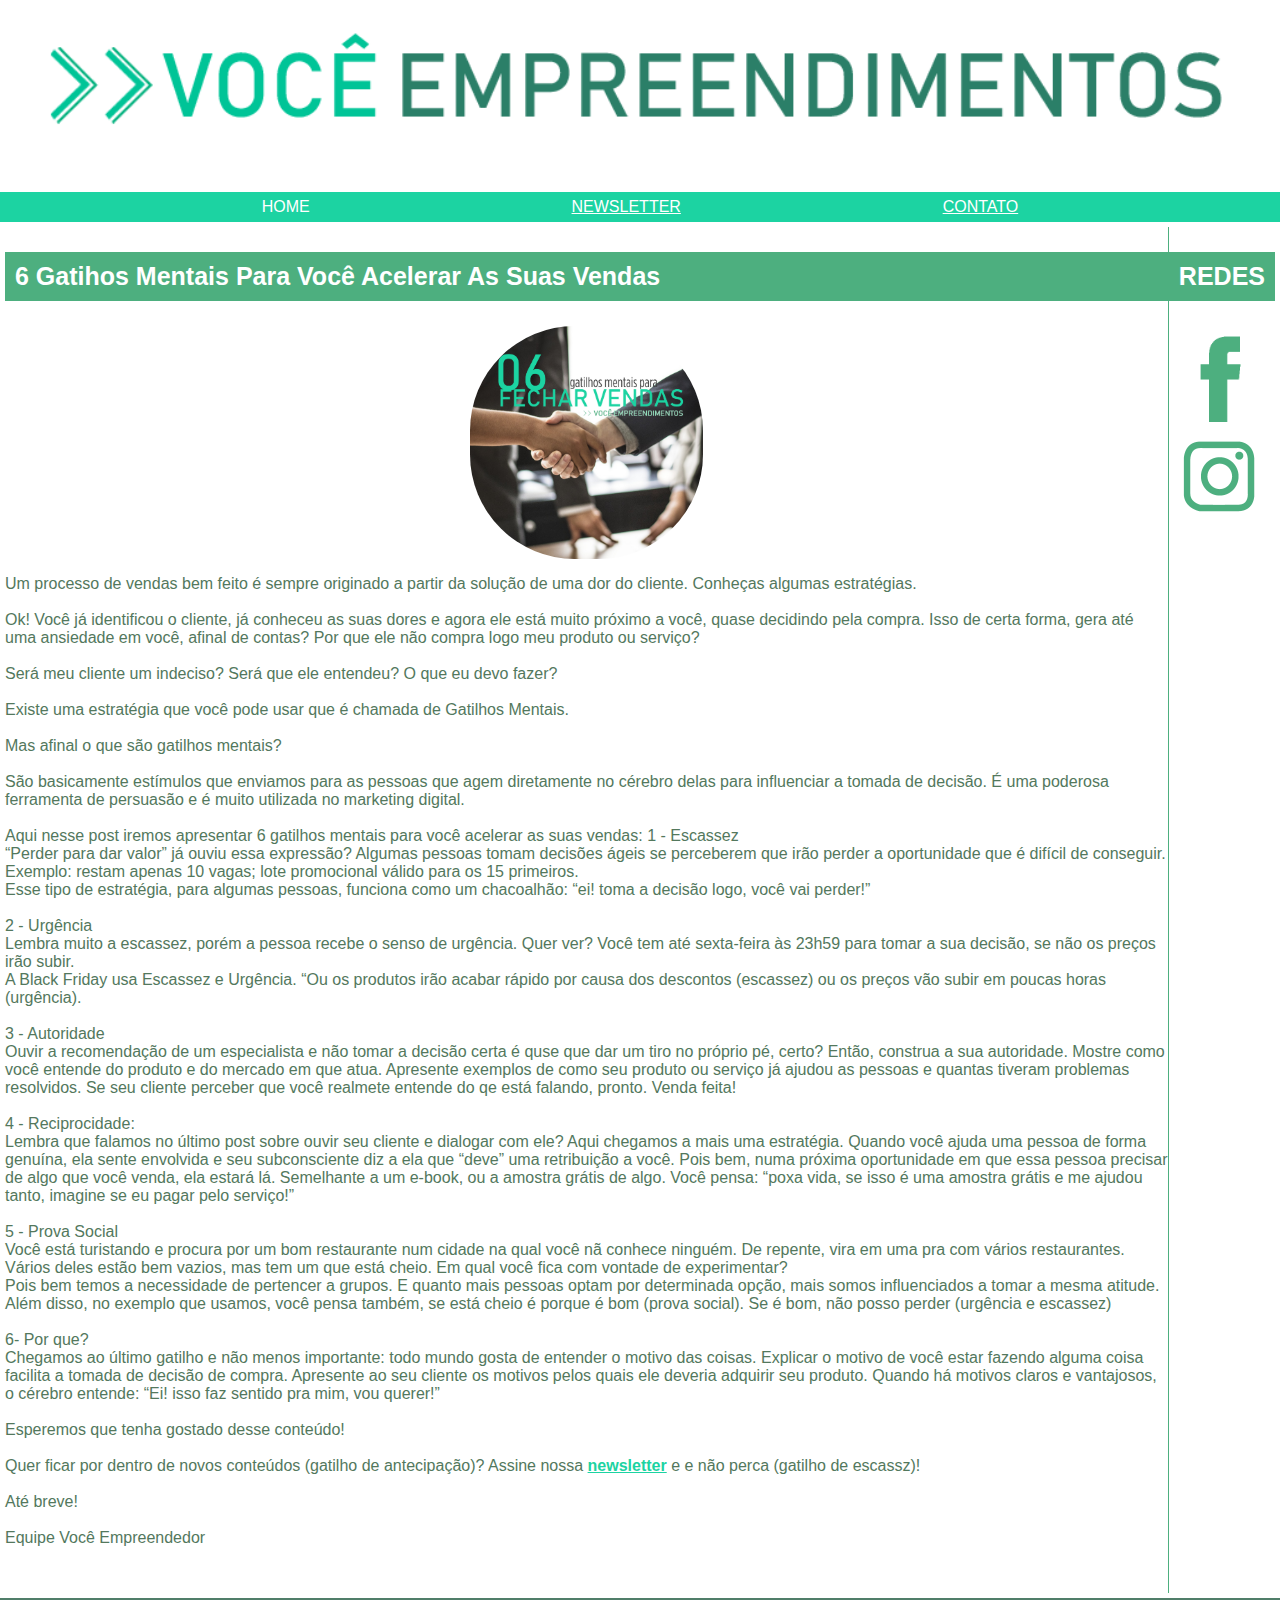
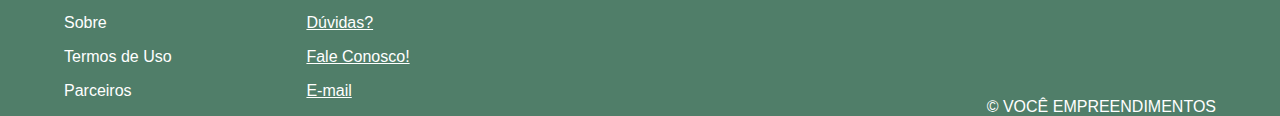
<file: posts/post3/6-Gatihos-Mentais-Para-Você-Acelerar-As-Suas-Vendas.html>
<!DOCTYPE html>
<html>

    <head>
        <!-- Global site tag (gtag.js) - Google Analytics -->
        <script async src="https://www.googletagmanager.com/gtag/js?id=UA-146063983-1"></script>
        <script>
            window.dataLayer = window.dataLayer || [];
            function gtag(){dataLayer.push(arguments);}
            gtag('js', new Date());

            gtag('config', 'UA-146063983-1');
        </script>
        <meta charset="UTF-8"/>
        <meta name="author" content="Kaique Bonini"/>
        <meta name="key-words" content="proposta de negócio, business upgrade, Ferramentas Gratuitas, Relacionamento 
        com Clientes, Como se Relacionar Com Clientes, Empreendimento"/>
        <meta name="viewport" content="width=device-width, initial-scale=1"/>
        <meta property="og:url" content="https://vcempreendimentos.netlify.com"/>
        <meta property="og:type" content="article" />
        <meta property="og:title" content="Você Empreendimentos" />
        <meta property="og:description" content="A >> Voce Empreendimentos trás um conteúdo sobre 6 gatilhos 6-gatilhos-mentais
        para você acelerar as suas vendas!!!!">
        <meta property="og:image" content="./6-gatilhos-mentais.jpeg"/>
        <title>VC Empreendimentos</title>
        <link rel="stylesheet" type="text/css" href="estilo.css">
        
    </head>

    <body>
        <header class="header"> 
            
            <img class="logo" src="./imgRedesSociais/logo.png" class="logo" alt="Logo da empres >> Você Empreendimentos">
                     
            <ul class="navigation">
                <li><a class="link" href="http://vcempreendimentos.netlify.com">HOME</a></li>
                <li><a class="link" id="btnForm">NEWSLETTER</a></li>
                <li><a class="link" id="btnFormDuvidas">CONTATO</a></li>
                
            </ul>

        </header>

        <main class="main">
            <section id="postSection1" class="postsSection1">
                <article class="post1">
                    <div><h3 class="post">6 Gatihos Mentais Para Você Acelerar As Suas Vendas</h3></div>
                    <div class="mainPost">    
                        <img src="./6-gatilhos-mentais.jpg" alt="text-6 gatilhos mentais para você acelerar suas vendas e aperto de mãos ao fundo">
                        <p>Um processo de vendas bem feito é sempre originado a partir da solução de uma dor do cliente. 
                            Conheças algumas estratégias.<br><br>

                            Ok! Você já identificou o cliente, já conheceu as suas dores e agora ele está muito próximo a você, 
                            quase decidindo pela compra. Isso de certa forma, gera até uma ansiedade em você, afinal de contas? 
                            Por que ele não compra logo meu produto ou serviço?
                                </br></br>
                            Será meu cliente um indeciso? Será que ele entendeu? O que eu devo fazer?<br><br>
                            
                            Existe uma estratégia que você pode usar que é chamada de Gatilhos Mentais.<br><br>

                            Mas afinal o que são gatilhos mentais?<br><br>

                            São basicamente estímulos que enviamos para as pessoas que agem diretamente no cérebro delas para 
                            influenciar a tomada de decisão. É uma poderosa ferramenta de persuasão e é muito utilizada no marketing 
                            digital.<br><br>

                            Aqui nesse post iremos apresentar 6 gatilhos mentais para você acelerar as suas vendas:

                            1 - Escassez<br>
                            “Perder para dar valor” já ouviu essa expressão? Algumas pessoas tomam decisões ágeis se perceberem que 
                            irão perder a oportunidade que é difícil de conseguir. Exemplo: restam apenas 10 vagas; lote promocional 
                            válido para os 15 primeiros.<br>
                            Esse tipo de estratégia, para algumas pessoas, funciona como um chacoalhão: “ei! toma a decisão logo, 
                            você vai perder!”<br><br>

                            2 - Urgência<br>
                            Lembra muito a escassez, porém a pessoa recebe o senso de urgência. Quer ver? Você tem até sexta-feira 
                            às 23h59 para tomar a sua decisão, se não os preços irão subir.<br>
                            A Black Friday usa Escassez e Urgência. “Ou os produtos irão acabar rápido por causa dos descontos 
                            (escassez) ou os preços vão subir em poucas horas (urgência).<br><br>

                            3 - Autoridade<br>
                            Ouvir a recomendação de um especialista e não tomar a decisão certa é quse que dar um tiro no próprio 
                            pé, certo? Então, construa a sua autoridade. Mostre como você entende do produto e do mercado em que 
                            atua. Apresente exemplos de como seu produto ou serviço já ajudou as pessoas e quantas tiveram problemas
                             resolvidos. Se seu cliente perceber que você realmete entende do qe está falando, pronto. Venda feita!<br><br>

                            4 - Reciprocidade:<br>
                            Lembra que falamos no último post sobre ouvir seu cliente e dialogar com ele? Aqui chegamos a mais uma 
                            estratégia. Quando você ajuda uma pessoa de forma genuína, ela sente envolvida e seu subconsciente diz 
                            a ela que “deve” uma retribuição a você. Pois bem, numa próxima oportunidade em que essa pessoa precisar 
                            de algo que você venda, ela estará lá. Semelhante a um e-book, ou a amostra grátis de algo. Você pensa: 
                            “poxa vida, se isso é uma amostra grátis e me ajudou tanto, imagine se eu pagar pelo serviço!”<br><br>

                            5 - Prova Social<br>
                            Você está turistando e procura por um bom restaurante num cidade na qual você nã conhece ninguém. De 
                            repente, vira em uma pra com vários restaurantes. Vários deles estão bem vazios, mas tem um que está 
                            cheio. Em qual você fica com vontade de experimentar?<br>
                            Pois bem temos a necessidade de pertencer a grupos. E quanto mais pessoas optam por determinada opção, 
                            mais somos influenciados a tomar a mesma atitude. Além disso, no exemplo que usamos, você pensa também, 
                            se está cheio é porque é bom (prova social). Se é bom, não posso perder (urgência e escassez)<br><br>

                            6- Por que?<br>
                            Chegamos ao último gatilho e não menos importante: todo mundo gosta de entender o motivo das coisas. 
                            Explicar o motivo de você estar fazendo alguma coisa facilita a tomada de decisão de compra. Apresente 
                            ao seu cliente os motivos pelos quais ele deveria adquirir seu produto. Quando há motivos claros e 
                            vantajosos, o cérebro entende: “Ei! isso faz sentido pra mim, vou querer!”<br><br>
                            
                            Esperemos que tenha gostado desse conteúdo!<br><br>

                            Quer ficar por dentro de novos conteúdos (gatilho de antecipação)? Assine nossa <b><a class="link2" 
                                id="btnForm3">newsletter</a></b> e e não perca (gatilho de escassz)!<br><br>

                            Até breve!<br><br>
                            
                            Equipe Você Empreendedor
                        </p>
                    </div>
                </article>
            </section>

            <section class="sideSection">
                
                    <div><h3 class="post">REDES</h3></div>
                
                <div class="redesSociais">
                    <a href="https://www.facebook.com/VoceEmpreendimentos/?epa=SEARCH_BOX" target="_blank"><img class="shrink" src="./imgRedesSociais/facebook.png" alt="logo Facebook"></a>
                    <a href="https://www.instagram.com/empreendimentos.vc/" target="_blank"><img class="shrink" src="./imgRedesSociais/instagram.png" alt="logo Instagram"></a>
                </div>
            </section>
        </div>
        
<!------------------------------------------------- FORMULÁRIOS ------------------------------------------------------>
        <div id="formulario" class="modal">
            <div class="modalContent">
                <div class="form">
                    <p>
                        <label><b class="link2">Email:</b> <input id="email" type="text" name="email"> </label>
                    </p>
                    <p>
                        <label><b class="link2">Nome Completo: </b><input id="nome"type="text" name="nome"> </label>
                    </p>
        
                    <label class="ocultar">
                        <select name="ip" id="ip">
                            <option id="ipClient" selected></option>
                        </select>
                    </label>
                    <script type="application/javascript">
                        function getIP(json) {
                            document.getElementById("ipClient").innerText = json.ip;
                            }
                    </script>
                            
                    <script type="application/javascript" src="https://api.ipify.org?format=jsonp&callback=getIP"></script>
                            
                    <p>
                        <label class="link2">Pessoa: 
                            <select id="tipo" name="tipo">    
                                <option name="tipo" value="B2B" selected>Jurídica</option>
                                <option name="tipo" value="B2C">Física</option>
                            </select>
                        </label>
                    </p>
                            
                    <label class="ocultar"> Hora:  
                            <select id="data_hora" name="data_hora"> 
                                <option id="data" name="data_hora"selected></option>
                            </select>
                            <script>
                                var month = new Array();
                                month[0] = "01";
                                month[1] = "02";
                                month[2] = "03";
                                month[3] = "04";
                                month[4] = "05";
                                month[5] = "06";
                                month[6] = "07";
                                month[7] = "08";
                                month[8] = "09";
                                month[9] = "10";
                                month[10] = "11";
                                month[11] = "12";
        
                                var date = new Date();
                                var correctMonth = month[date.getMonth()];
                                        
                                document.getElementById("data").innerText = (date.getFullYear() + '-' + correctMonth + '-' + 
                                    date.getDate() + ' ' + date.getHours() + ':' + date.getMinutes() + ':' + date.getSeconds());
                            </script>
                                    
                        </label>
                        <p>
                            <button id="enviar" type="submit" class="close">Enviar</button>
                        </p>
                        
                    </div>
                </div>
            </div>
    
            <script>
                const form = {
                    email: document.getElementById("email"),
                    nome: document.getElementById("nome"),
                    ip: document.getElementById("ip"),
                    tipo: document.getElementById("tipo"),
                    data_hora: document.getElementById("data_hora"),
                    submit: document.getElementById("enviar")
                            
                };
                            
                form.submit.addEventListener('click', function () {
                    const request = new XMLHttpRequest();
                            
                    const requestData = `email=${form.email.value}&nome=${form.nome.value}&ip=${form.ip.value}&tipo=${form.tipo.value}&data_hora=${form.data_hora.value}`
                            
                    request.open("POST", "https://vc-empreendedor.herokuapp.com/api/lead");
                    request.setRequestHeader("Content-type", "application/x-www-form-urlencoded");
                            
                    request.send(requestData);
                                        
                    request.onreadystatechange = function() {
                        if (request.readyState == 4 && request.status == 200) {
                            location.href = "http://vcempreendimentos.netlify.com";
                        }
                        else {
                            document.getElementById("enviar").innerText = "TENTE NOVAMENTE!";
                            }
                    }
                                        
                })
                            
                                    
            </script>
        
        <div id="formularioDuvidas" class="modal">
            <div class="modalContent">
                <form class="form" method="POST" action="https://vc-empreendedor.herokuapp.com/api/lead" enctype="application/x-www-form-urlencoded">
                    <p>
                        <label class="link2">Email: <input type="text" name="email"> </label>
                    </p>
                    <p>
                        <label class="link2">Nome Completo: <input type="text" name="nome"> </label>
                    </p>
            
                    <label class="ocultar">
                        <select name = "ip">
                            <option id="ip"></option>
                        </select>
                    </label>
                    <script type="application/javascript">
                        function getIP(json) {
                            document.getElementById("ip").innerText = json.ip;
                        }
                    </script>
                          
                    <script type="application/javascript" src="https://api.ipify.org?format=jsonp&callback=getIP"></script>
                        
                    <p>
                        <label class="link2">Pessoa: <input type="radio" name="tipo" value="B2B"> Jurídica <input type="radio" name="tipo" value="B2C" > Física</label>
                    </p>
                        
                    <label class="ocultar"> Hora:  
                        <select name="data_hora"> 
                            <option id="data2" name="data_hora"selected></option>
                        </select>
                        <script>
                            var month = new Array();
                            month[0] = "01";
                            month[1] = "02";
                            month[2] = "03";
                            month[3] = "04";
                            month[4] = "05";
                            month[5] = "06";
                            month[6] = "07";
                            month[7] = "08";
                            month[8] = "09";
                            month[9] = "10";
                            month[10] = "11";
                            month[11] = "12";
        
                            var date = new Date();
                            var correctMonth = month[date.getMonth()];
                                        
                            document.getElementById("data2").innerText = (date.getFullYear() + '-' + correctMonth + '-' + 
                                date.getDate() + ' ' + date.getHours() + ':' + date.getMinutes() + ':' + date.getSeconds());
                        </script>
                    </label>
            
                    <label>
                        <textarea name="mensagemDuvida" rows="10" cols="30">
                            Deixe sua Mensagem/Dúvida: 
                        </textarea>
                    </label>
            
                    <button class="close" type="submit">Enviar</button>
                    
                </form>
            </div>
        </div>
       
<!-----------------------------------------FIM DOS FORMULÁRIOS----------------------------------------------------->        

        </main>

        <footer class="rodape">
            <div class="infoRodape">
                <div>
                    <p>Sobre</p>
                    <p>Termos de Uso</p>
                    <p>Parceiros</p>
                </div>
                <div>
                    <p><a class="link" class="link" id="btnFormDuvidas2">Dúvidas?</a></p>
                    <p><a class="link" id="btnFormDuvidas3">Fale Conosco!</a></p>
                    <p><a class="link" id="btnFormDuvidas4">E-mail</p></a>
                </div>
            </div>
            <div class="copyright">&copy; VOCÊ EMPREENDIMENTOS</div>
        </footer>

<!------------------------------------------SCRIPTS PARA OS FORMS APARECEREM------------------------------->

        <script>
            var modalForms = document.getElementById("formulario");
                    
            var button = document.getElementById("btnForm"); 
                
            var button2 = document.getElementById("btnForm2");
    
            var button3 = document.getElementById("btnForm3");
                    
            var close = document.getElementsByClassName("close");
                    
            button.onclick = function () {
                modalForms.style.display = "block";
            }
    
            button2.onclick = function () {
                modalForms.style.display = "block";
            }
    
            button3.onclick = function () {
                modalForms.style.display = "block";
            }
                    
            close.onclick = function () {
                modal.style.display = "none";
            }
        </script>
    
        <script>
            var formDuvidas = document.getElementById("formularioDuvidas");
            var button = document.getElementById("btnFormDuvidas");
            var button2 = document.getElementById("btnFormDuvidas2");
            var button3 = document.getElementById("btnFormDuvidas3");
            var close = document.getElementsByClassName("close");
            
            button.onclick = function () {
                formDuvidas.style.display = "block";
            };
    
            button2.onclick = function () {
                formDuvidas.style.display = "block";
            };
    
            button3.onclick = function () {
                formDuvidas.style.display = "block";
            };
            
            close.onclick = function () {
                formDuvidas.style.display = "none";
            }
        </script>

<!---------------------------------------------FIM DOS SCRIPS DOS FORMS------------------------------------->

    </body>

</html>
</file>
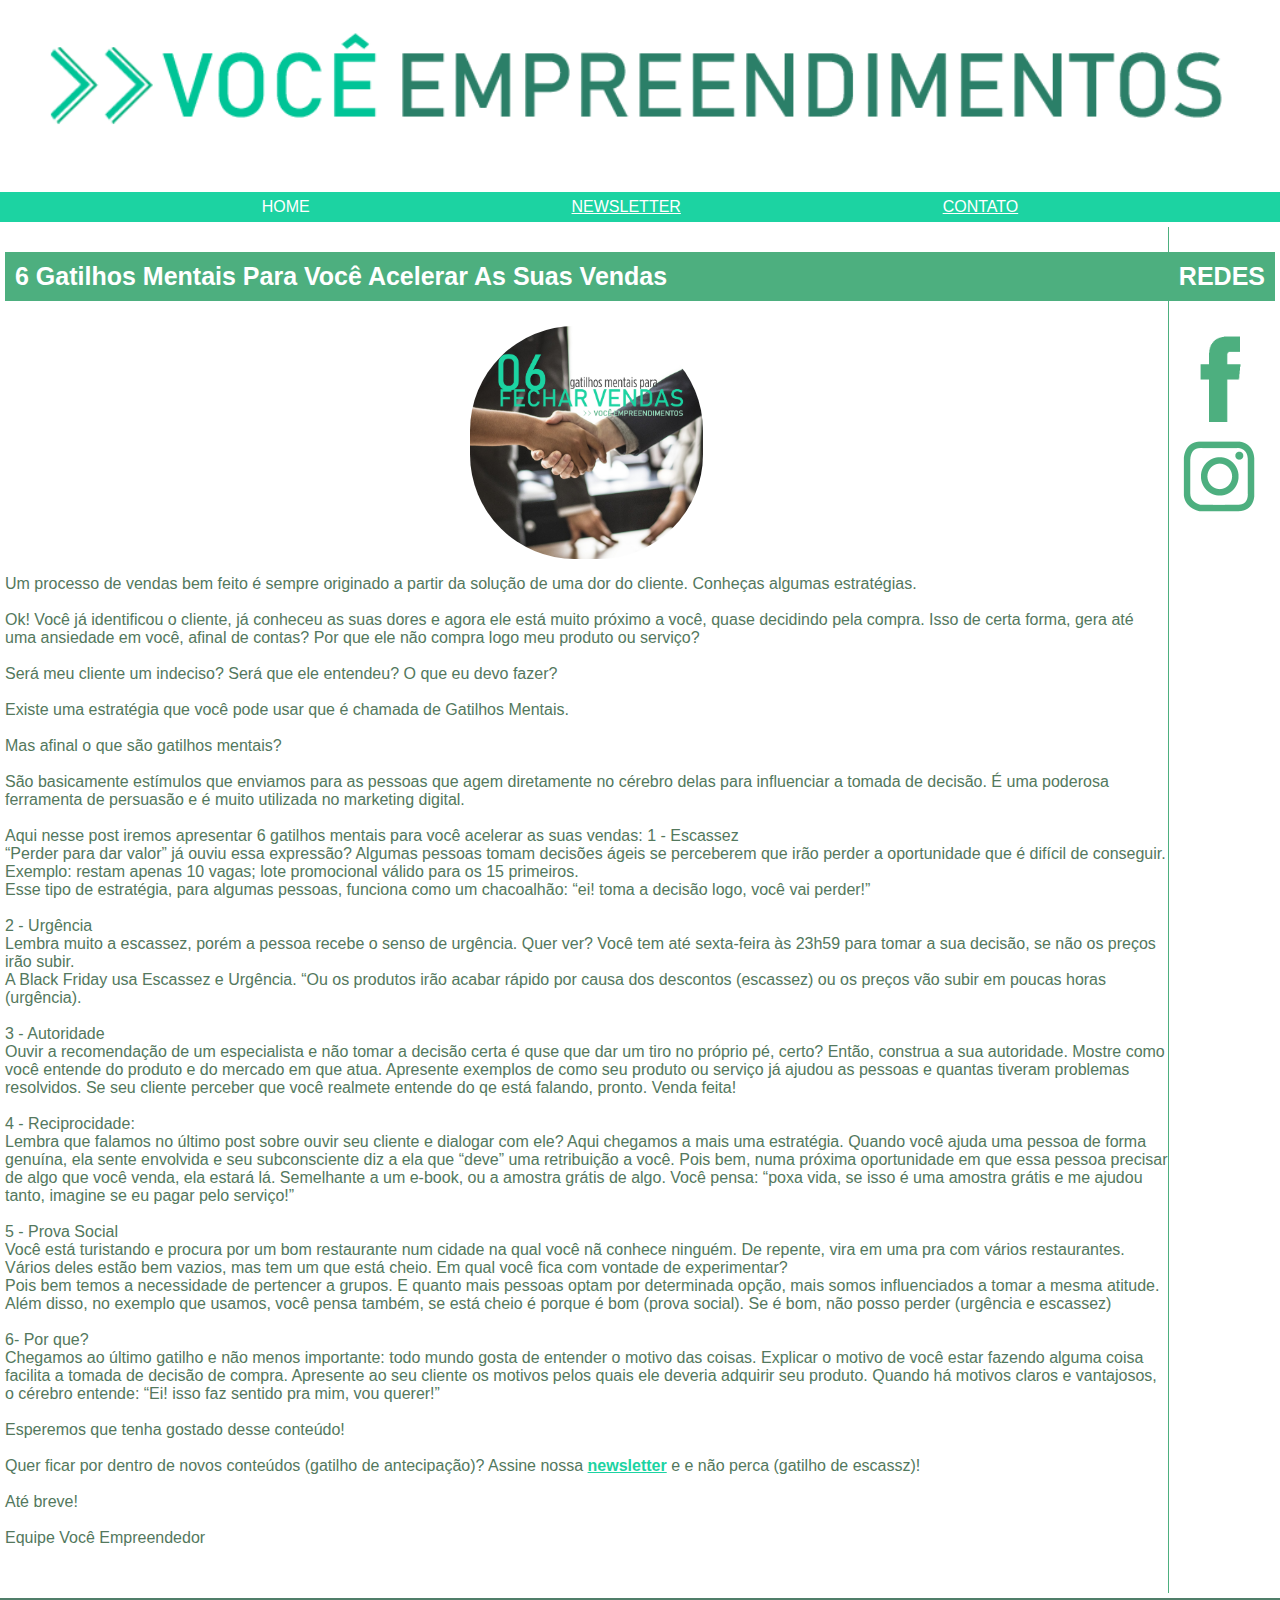
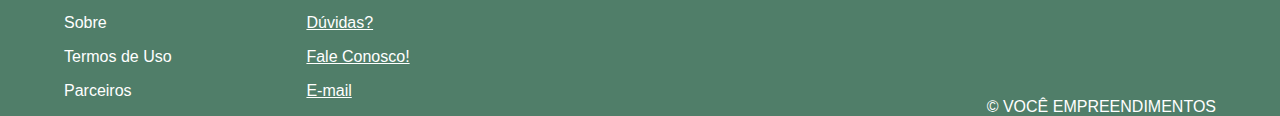
<file: posts/post3/6-Gatilhos-Mentais-Para-Você-Acelerar-As-Suas-Vendas.html>
<!DOCTYPE html>
<html lang="pt-BR">

    <head>
        <!-- Global site tag (gtag.js) - Google Analytics -->
        <script async src="https://www.googletagmanager.com/gtag/js?id=UA-146063983-1"></script>
        <script>
            window.dataLayer = window.dataLayer || [];
            function gtag(){dataLayer.push(arguments);}
            gtag('js', new Date());

            gtag('config', 'UA-146063983-1');
        </script>
        <meta charset="UTF-8"/>
        <meta name="author" content="Kaique Bonini"/>
        <meta name="key-words" content="proposta de negócio, business upgrade, Ferramentas Gratuitas, Relacionamento 
        com Clientes, Como se Relacionar Com Clientes, Empreendimento"/>
        <meta name="viewport" content="width=device-width, initial-scale=1"/>
        <meta property="og:url" content="https://vcempreendimentos.netlify.com/posts/post3/6-Gatilhos-Mentais-Para-Você-Acelerar-As-Suas-Vendas"/>
        <meta property="og:type" content="article" />
        <meta property="og:title" content="Você Empreendimentos" />
        <meta property="og:description" content="A >> Voce Empreendimentos trás um conteúdo sobre 6 gatilhos 6-gatilhos-mentais
        para você acelerar as suas vendas!!!!">
        <meta property="og:image" content="./6-gatilhos-mentais.jpeg"/>
        <title>VC Empreendimentos</title>
        <link rel="stylesheet" type="text/css" href="estilo.css">
        
    </head>

    <body>
        <header class="header"> 
            
            <img class="logo" src="./imgRedesSociais/logo.png" class="logo" alt="Logo da empres >> Você Empreendimentos">
                     
            <ul class="navigation">
                <li><a class="link" href="http://vcempreendimentos.netlify.com">HOME</a></li>
                <li><a class="link" id="btnForm">NEWSLETTER</a></li>
                <li><a class="link" id="btnFormDuvidas">CONTATO</a></li>
                
            </ul>

        </header>

        <main class="main">
            <section id="postSection1" class="postsSection1">
                <article class="post1">
                    <div><h3 class="post">6 Gatilhos Mentais Para Você Acelerar As Suas Vendas</h3></div>
                    <div class="mainPost">    
                        <img src="./6-gatilhos-mentais.jpg" alt="text-6 gatilhos mentais para você acelerar suas vendas e aperto de mãos ao fundo">
                        <p>Um processo de vendas bem feito é sempre originado a partir da solução de uma dor do cliente. 
                            Conheças algumas estratégias.<br><br>

                            Ok! Você já identificou o cliente, já conheceu as suas dores e agora ele está muito próximo a você, 
                            quase decidindo pela compra. Isso de certa forma, gera até uma ansiedade em você, afinal de contas? 
                            Por que ele não compra logo meu produto ou serviço?
                                </br></br>
                            Será meu cliente um indeciso? Será que ele entendeu? O que eu devo fazer?<br><br>
                            
                            Existe uma estratégia que você pode usar que é chamada de Gatilhos Mentais.<br><br>

                            Mas afinal o que são gatilhos mentais?<br><br>

                            São basicamente estímulos que enviamos para as pessoas que agem diretamente no cérebro delas para 
                            influenciar a tomada de decisão. É uma poderosa ferramenta de persuasão e é muito utilizada no marketing 
                            digital.<br><br>

                            Aqui nesse post iremos apresentar 6 gatilhos mentais para você acelerar as suas vendas:

                            1 - Escassez<br>
                            “Perder para dar valor” já ouviu essa expressão? Algumas pessoas tomam decisões ágeis se perceberem que 
                            irão perder a oportunidade que é difícil de conseguir. Exemplo: restam apenas 10 vagas; lote promocional 
                            válido para os 15 primeiros.<br>
                            Esse tipo de estratégia, para algumas pessoas, funciona como um chacoalhão: “ei! toma a decisão logo, 
                            você vai perder!”<br><br>

                            2 - Urgência<br>
                            Lembra muito a escassez, porém a pessoa recebe o senso de urgência. Quer ver? Você tem até sexta-feira 
                            às 23h59 para tomar a sua decisão, se não os preços irão subir.<br>
                            A Black Friday usa Escassez e Urgência. “Ou os produtos irão acabar rápido por causa dos descontos 
                            (escassez) ou os preços vão subir em poucas horas (urgência).<br><br>

                            3 - Autoridade<br>
                            Ouvir a recomendação de um especialista e não tomar a decisão certa é quse que dar um tiro no próprio 
                            pé, certo? Então, construa a sua autoridade. Mostre como você entende do produto e do mercado em que 
                            atua. Apresente exemplos de como seu produto ou serviço já ajudou as pessoas e quantas tiveram problemas
                             resolvidos. Se seu cliente perceber que você realmete entende do qe está falando, pronto. Venda feita!<br><br>

                            4 - Reciprocidade:<br>
                            Lembra que falamos no último post sobre ouvir seu cliente e dialogar com ele? Aqui chegamos a mais uma 
                            estratégia. Quando você ajuda uma pessoa de forma genuína, ela sente envolvida e seu subconsciente diz 
                            a ela que “deve” uma retribuição a você. Pois bem, numa próxima oportunidade em que essa pessoa precisar 
                            de algo que você venda, ela estará lá. Semelhante a um e-book, ou a amostra grátis de algo. Você pensa: 
                            “poxa vida, se isso é uma amostra grátis e me ajudou tanto, imagine se eu pagar pelo serviço!”<br><br>

                            5 - Prova Social<br>
                            Você está turistando e procura por um bom restaurante num cidade na qual você nã conhece ninguém. De 
                            repente, vira em uma pra com vários restaurantes. Vários deles estão bem vazios, mas tem um que está 
                            cheio. Em qual você fica com vontade de experimentar?<br>
                            Pois bem temos a necessidade de pertencer a grupos. E quanto mais pessoas optam por determinada opção, 
                            mais somos influenciados a tomar a mesma atitude. Além disso, no exemplo que usamos, você pensa também, 
                            se está cheio é porque é bom (prova social). Se é bom, não posso perder (urgência e escassez)<br><br>

                            6- Por que?<br>
                            Chegamos ao último gatilho e não menos importante: todo mundo gosta de entender o motivo das coisas. 
                            Explicar o motivo de você estar fazendo alguma coisa facilita a tomada de decisão de compra. Apresente 
                            ao seu cliente os motivos pelos quais ele deveria adquirir seu produto. Quando há motivos claros e 
                            vantajosos, o cérebro entende: “Ei! isso faz sentido pra mim, vou querer!”<br><br>
                            
                            Esperemos que tenha gostado desse conteúdo!<br><br>

                            Quer ficar por dentro de novos conteúdos (gatilho de antecipação)? Assine nossa <b><a class="link2" 
                                id="btnForm3">newsletter</a></b> e e não perca (gatilho de escassz)!<br><br>

                            Até breve!<br><br>
                            
                            Equipe Você Empreendedor
                        </p>
                    </div>
                </article>
            </section>

            <section class="sideSection">
                
                    <div><h3 class="post">REDES</h3></div>
                
                <div class="redesSociais">
                    <a href="https://www.facebook.com/VoceEmpreendimentos/?epa=SEARCH_BOX" target="_blank"><img class="shrink" src="./imgRedesSociais/facebook.png" alt="logo Facebook"></a>
                    <a href="https://www.instagram.com/empreendimentos.vc/" target="_blank"><img class="shrink" src="./imgRedesSociais/instagram.png" alt="logo Instagram"></a>
                </div>
            </section>
        </div>
        
<!------------------------------------------------- FORMULÁRIOS ------------------------------------------------------>
        <div id="formulario" class="modal">
            <div class="modalContent">
                <div class="form">
                    <p>
                        <label><b class="link2">Email:</b> <input id="email" type="text" name="email"> </label>
                    </p>
                    <p>
                        <label><b class="link2">Nome Completo: </b><input id="nome"type="text" name="nome"> </label>
                    </p>
        
                    <label class="ocultar">
                        <select name="ip" id="ip">
                            <option id="ipClient" selected></option>
                        </select>
                    </label>
                    <script type="application/javascript">
                        function getIP(json) {
                            document.getElementById("ipClient").innerText = json.ip;
                            }
                    </script>
                            
                    <script type="application/javascript" src="https://api.ipify.org?format=jsonp&callback=getIP"></script>
                            
                    <p>
                        <label class="link2">Pessoa: 
                            <select id="tipo" name="tipo">    
                                <option name="tipo" value="B2B" selected>Jurídica</option>
                                <option name="tipo" value="B2C">Física</option>
                            </select>
                        </label>
                    </p>
                            
                    <label class="ocultar"> Hora:  
                            <select id="data_hora" name="data_hora"> 
                                <option id="data" name="data_hora"selected></option>
                            </select>
                            <script>
                                var month = new Array();
                                month[0] = "01";
                                month[1] = "02";
                                month[2] = "03";
                                month[3] = "04";
                                month[4] = "05";
                                month[5] = "06";
                                month[6] = "07";
                                month[7] = "08";
                                month[8] = "09";
                                month[9] = "10";
                                month[10] = "11";
                                month[11] = "12";
        
                                var date = new Date();
                                var correctMonth = month[date.getMonth()];
                                        
                                document.getElementById("data").innerText = (date.getFullYear() + '-' + correctMonth + '-' + 
                                    date.getDate() + ' ' + date.getHours() + ':' + date.getMinutes() + ':' + date.getSeconds());
                            </script>
                                    
                        </label>
                        <p>
                            <button id="enviar" type="submit" class="close">Enviar</button>
                        </p>
                        
                    </div>
                </div>
            </div>
    
            <script>
                const form = {
                    email: document.getElementById("email"),
                    nome: document.getElementById("nome"),
                    ip: document.getElementById("ip"),
                    tipo: document.getElementById("tipo"),
                    data_hora: document.getElementById("data_hora"),
                    submit: document.getElementById("enviar")
                            
                };
                            
                form.submit.addEventListener('click', function () {
                    const request = new XMLHttpRequest();
                            
                    const requestData = `email=${form.email.value}&nome=${form.nome.value}&ip=${form.ip.value}&tipo=${form.tipo.value}&data_hora=${form.data_hora.value}`
                            
                    request.open("POST", "https://vc-empreendedor.herokuapp.com/api/lead");
                    request.setRequestHeader("Content-type", "application/x-www-form-urlencoded");
                            
                    request.send(requestData);
                                        
                    request.onreadystatechange = function() {
                        if (request.readyState == 4 && request.status == 200) {
                            location.href = "http://vcempreendimentos.netlify.com";
                        }
                        else {
                            document.getElementById("enviar").innerText = "TENTE NOVAMENTE!";
                            }
                    }
                                        
                })
                            
                                    
            </script>
        
        <div id="formularioDuvidas" class="modal">
            <div class="modalContent">
                <form class="form" method="POST" action="https://vc-empreendedor.herokuapp.com/api/lead" enctype="application/x-www-form-urlencoded">
                    <p>
                        <label class="link2">Email: <input type="text" name="email"> </label>
                    </p>
                    <p>
                        <label class="link2">Nome Completo: <input type="text" name="nome"> </label>
                    </p>
            
                    <label class="ocultar">
                        <select name = "ip">
                            <option id="ip"></option>
                        </select>
                    </label>
                    <script type="application/javascript">
                        function getIP(json) {
                            document.getElementById("ip").innerText = json.ip;
                        }
                    </script>
                          
                    <script type="application/javascript" src="https://api.ipify.org?format=jsonp&callback=getIP"></script>
                        
                    <p>
                        <label class="link2">Pessoa: <input type="radio" name="tipo" value="B2B"> Jurídica <input type="radio" name="tipo" value="B2C" > Física</label>
                    </p>
                        
                    <label class="ocultar"> Hora:  
                        <select name="data_hora"> 
                            <option id="data2" name="data_hora"selected></option>
                        </select>
                        <script>
                            var month = new Array();
                            month[0] = "01";
                            month[1] = "02";
                            month[2] = "03";
                            month[3] = "04";
                            month[4] = "05";
                            month[5] = "06";
                            month[6] = "07";
                            month[7] = "08";
                            month[8] = "09";
                            month[9] = "10";
                            month[10] = "11";
                            month[11] = "12";
        
                            var date = new Date();
                            var correctMonth = month[date.getMonth()];
                                        
                            document.getElementById("data2").innerText = (date.getFullYear() + '-' + correctMonth + '-' + 
                                date.getDate() + ' ' + date.getHours() + ':' + date.getMinutes() + ':' + date.getSeconds());
                        </script>
                    </label>
            
                    <label>
                        <textarea name="mensagemDuvida" rows="10" cols="30">
                            Deixe sua Mensagem/Dúvida: 
                        </textarea>
                    </label>
            
                    <button class="close" type="submit">Enviar</button>
                    
                </form>
            </div>
        </div>
       
<!-----------------------------------------FIM DOS FORMULÁRIOS----------------------------------------------------->        

        </main>

        <footer class="rodape">
            <div class="infoRodape">
                <div>
                    <p>Sobre</p>
                    <p>Termos de Uso</p>
                    <p>Parceiros</p>
                </div>
                <div>
                    <p><a class="link" class="link" id="btnFormDuvidas2">Dúvidas?</a></p>
                    <p><a class="link" id="btnFormDuvidas3">Fale Conosco!</a></p>
                    <p><a class="link" id="btnFormDuvidas4">E-mail</p></a>
                </div>
            </div>
            <div class="copyright">&copy; VOCÊ EMPREENDIMENTOS</div>
        </footer>

<!------------------------------------------SCRIPTS PARA OS FORMS APARECEREM------------------------------->

        <script>
            var modalForms = document.getElementById("formulario");
                    
            var button = document.getElementById("btnForm"); 
                
            var button2 = document.getElementById("btnForm2");
    
            var button3 = document.getElementById("btnForm3");
                    
            var close = document.getElementsByClassName("close");
                    
            button.onclick = function () {
                modalForms.style.display = "block";
            }
    
            button2.onclick = function () {
                modalForms.style.display = "block";
            }
    
            button3.onclick = function () {
                modalForms.style.display = "block";
            }
                    
            close.onclick = function () {
                modal.style.display = "none";
            }
        </script>
    
        <script>
            var formDuvidas = document.getElementById("formularioDuvidas");
            var button = document.getElementById("btnFormDuvidas");
            var button2 = document.getElementById("btnFormDuvidas2");
            var button3 = document.getElementById("btnFormDuvidas3");
            var close = document.getElementsByClassName("close");
            
            button.onclick = function () {
                formDuvidas.style.display = "block";
            };
    
            button2.onclick = function () {
                formDuvidas.style.display = "block";
            };
    
            button3.onclick = function () {
                formDuvidas.style.display = "block";
            };
            
            close.onclick = function () {
                formDuvidas.style.display = "none";
            }
        </script>

<!---------------------------------------------FIM DOS SCRIPS DOS FORMS------------------------------------->

    </body>

</html>
</file>
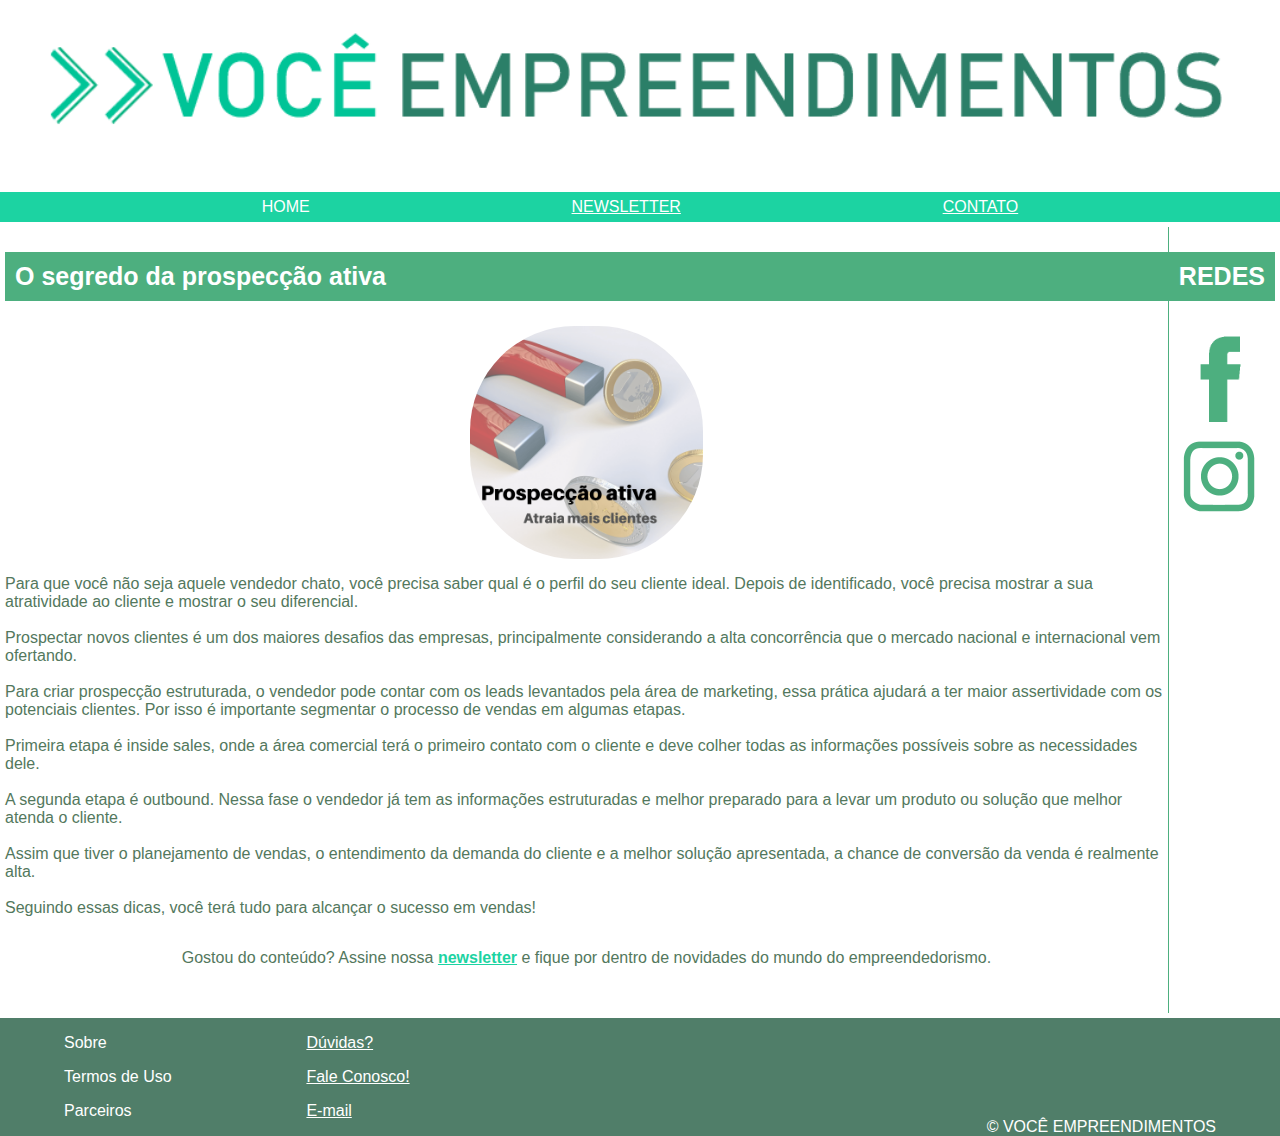
<file: posts/post5/o-segredo-da-prospeccao-ativa.html>
<!DOCTYPE html>
<html lang="pt-BR">

    <head>
        <!-- Global site tag (gtag.js) - Google Analytics -->
        <script async src="https://www.googletagmanager.com/gtag/js?id=UA-146063983-1"></script>
        <script>
            window.dataLayer = window.dataLayer || [];
            function gtag(){dataLayer.push(arguments);}
            gtag('js', new Date());

            gtag('config', 'UA-146063983-1');
        </script>
        <meta charset="UTF-8"/>
        <meta name="author" content="Kaique Bonini"/>
        <meta name="key-words" content="proposta de negócio, business upgrade, Ferramentas Gratuitas, Relacionamento 
        com Clientes, Como se Relacionar Com Clientes, Empreendimento"/>
        <meta name="viewport" content="width=device-width, initial-scale=1"/>
        <meta property="og:url" content="https://vcempreendimentos.netlify.com/posts/post5/o-segredo-da-prospeccao-ativa.html"/>
        <meta property="og:type" content="article" />
        <meta property="og:title" content="Você Empreendimentos" />
        <meta property="og:description" content="A >> Voce Empreendimentos trás um conteúdo explicando porque a técnica mais antiga da venda ainda é vital 
        para a sua empresa. Aprenda como fazer prospecção ativa e manter o bom relacionamento com o seu cliente">
        <meta property="og:image" content="./prospeccao-ativa.png"/>
        <title>VC Empreendimentos</title>
        <link rel="stylesheet" type="text/css" href="estilo.css">
        
    </head>

    <body>
        <header class="header"> 
            
            <img class="logo" src="./imgRedesSociais/logo.png" class="logo" alt="Logo da empresa >> Você Empreendimentos">
                     
            <ul class="navigation">
                <li><a class="link" href="http://vcempreendimentos.netlify.com">HOME</a></li>
                <li><a class="link" id="btnForm">NEWSLETTER</a></li>
                <li><a class="link" id="btnFormDuvidas">CONTATO</a></li>
                
            </ul>

        </header>

        <main class="main">
            <section id="postSection1" class="postsSection1">
                <article class="post1">
                    <div><h3 class="post">O segredo da prospecção ativa</h3></div>
                    <div class="mainPost">    
                        <img src="./prospeccao-ativa.png" alt="imã atraindo moedas">
                        <p>Para que você não seja aquele vendedor chato, você precisa saber qual é o perfil do seu
                            cliente ideal. Depois de identificado, você precisa mostrar a sua atratividade ao cliente e mostrar o
                            seu diferencial.<br><br>
                            Prospectar novos clientes é um dos maiores desafios das empresas, principalmente considerando a
                            alta concorrência que o mercado nacional e internacional vem ofertando.<br><br>
                            Para criar prospecção estruturada, o vendedor pode contar com os leads levantados pela área de
                            marketing, essa prática ajudará a ter maior assertividade com os potenciais clientes. Por isso é
                            importante segmentar o processo de vendas em algumas etapas.<br><br>
                            Primeira etapa é inside sales, onde a área comercial terá o primeiro contato com o cliente e deve
                            colher todas as informações possíveis sobre as necessidades dele.<br><br>
                            A segunda etapa é outbound. Nessa fase o vendedor já tem as informações estruturadas e melhor
                            preparado para a levar um produto ou solução que melhor atenda o cliente.<br><br>
                            Assim que tiver o planejamento de vendas, o entendimento da demanda do cliente e a melhor
                            solução apresentada, a chance de conversão da venda é realmente alta.<br><br>
                            Seguindo essas dicas, você terá tudo para alcançar o sucesso em vendas!</p>
                    
                        <p>Gostou do conteúdo? Assine nossa <b><a class="link2" id="btnForm3">newsletter</a></b> e fique por dentro de novidades do mundo do empreendedorismo.</p>

                    </div>
                </article>
            </section> 
            
            <section class="sideSection">
                <div>
                    <div><h3 class="post">REDES</h3></div>
                </div>
                <div class="redesSociais">
                    <a href="https://www.facebook.com/VoceEmpreendimentos/?epa=SEARCH_BOX" target="_blank"><img class="shrink" src="./imgRedesSociais/facebook.png" alt="logo Facebook"></a>
                    <a href="https://www.instagram.com/empreendimentos.vc/" target="_blank"><img class="shrink" src="./imgRedesSociais/instagram.png" alt="logo Instagram"></a>
                </div>
            </section>
        </div>
        
<!------------------------------------------------- FORMULÁRIOS ------------------------------------------------------>
        <div id="formulario" class="modal">
            <div class="modalContent">
                <div class="form">
                    <p>
                        <label><b class="link2">Email:</b> <input id="email" type="text" name="email"> </label>
                    </p>
                    <p>
                        <label><b class="link2">Nome Completo: </b><input id="nome"type="text" name="nome"> </label>
                    </p>
        
                    <label class="ocultar">
                        <select name="ip" id="ip">
                            <option id="ipClient" selected></option>
                        </select>
                    </label>
                    <script type="application/javascript">
                        function getIP(json) {
                            document.getElementById("ipClient").innerText = json.ip;
                            }
                    </script>
                            
                    <script type="application/javascript" src="https://api.ipify.org?format=jsonp&callback=getIP"></script>
                            
                    <p>
                        <label class="link2">Pessoa: 
                            <select id="tipo" name="tipo">    
                                <option name="tipo" value="B2B" selected>Jurídica</option>
                                <option name="tipo" value="B2C">Física</option>
                            </select>
                        </label>
                    </p>
                            
                    <label class="ocultar"> Hora:  
                        <select id="data_hora" name="data_hora"> 
                            <option id="data" name="data_hora"selected></option>
                        </select>
                        <script>
                            var month = new Array();
                            month[0] = "01";
                            month[1] = "02";
                            month[2] = "03";
                            month[3] = "04";
                            month[4] = "05";
                            month[5] = "06";
                            month[6] = "07";
                            month[7] = "08";
                            month[8] = "09";
                            month[9] = "10";
                            month[10] = "11";
                            month[11] = "12";
    
                            var date = new Date();
                            var correctMonth = month[date.getMonth()];
                                    
                            document.getElementById("data").innerText = (date.getFullYear() + '-' + correctMonth + '-' + 
                                date.getDate() + ' ' + date.getHours() + ':' + date.getMinutes() + ':' + date.getSeconds());
                        </script>
                                
                    </label>
                        <p>
                            <button id="enviar" type="submit" class="close">Enviar</button>
                        </p>
                        
                    </div>
                </div>
            </div>
    
            <script>
                const form = {
                    email: document.getElementById("email"),
                    nome: document.getElementById("nome"),
                    ip: document.getElementById("ip"),
                    tipo: document.getElementById("tipo"),
                    data_hora: document.getElementById("data_hora"),
                    submit: document.getElementById("enviar")
                            
                };
                            
                form.submit.addEventListener('click', function () {
                    const request = new XMLHttpRequest();
                            
                    const requestData = `email=${form.email.value}&nome=${form.nome.value}&ip=${form.ip.value}&tipo=${form.tipo.value}&data_hora=${form.data_hora.value}`
                            
                    request.open("POST", "https://vc-empreendedor.herokuapp.com/api/lead");
                    request.setRequestHeader("Content-type", "application/x-www-form-urlencoded");
                            
                    request.send(requestData);
                                        
                    request.onreadystatechange = function() {
                        if (request.readyState == 4 && request.status == 200) {
                            location.href = "http://vcempreendimentos.netlify.com";
                        }
                        else {
                            document.getElementById("enviar").innerText = "TENTE NOVAMENTE!";
                            }
                    }
                                        
                })
                            
                                    
            </script>
        
        <div id="formularioDuvidas" class="modal">
            <div class="modalContent">
                <form class="form" method="POST" action="https://vc-empreendedor.herokuapp.com/api/lead" enctype="application/x-www-form-urlencoded">
                    <p>
                        <label class="link2">Email: <input type="text" name="email"> </label>
                    </p>
                    <p>
                        <label class="link2">Nome Completo: <input type="text" name="nome"> </label>
                    </p>
            
                    <label class="ocultar">
                        <select name = "ip">
                            <option id="ip"></option>
                        </select>
                    </label>
                    <script type="application/javascript">
                        function getIP(json) {
                            document.getElementById("ip").innerText = json.ip;
                        }
                    </script>
                          
                    <script type="application/javascript" src="https://api.ipify.org?format=jsonp&callback=getIP"></script>
                        
                    <p>
                        <label class="link2">Pessoa: <input type="radio" name="tipo" value="B2B"> Jurídica <input type="radio" name="tipo" value="B2C" > Física</label>
                    </p>
                        
                    <label class="ocultar"> Hora:  
                        <select name="data_hora"> 
                            <option id="data2" name="data_hora"selected></option>
                        </select>
                        <script>
                            var month = new Array();
                            month[0] = "01";
                            month[1] = "02";
                            month[2] = "03";
                            month[3] = "04";
                            month[4] = "05";
                            month[5] = "06";
                            month[6] = "07";
                            month[7] = "08";
                            month[8] = "09";
                            month[9] = "10";
                            month[10] = "11";
                            month[11] = "12";
        
                            var date = new Date();
                            var correctMonth = month[date.getMonth()];
                                        
                            document.getElementById("data2").innerText = (date.getFullYear() + '-' + correctMonth + '-' + 
                                date.getDate() + ' ' + date.getHours() + ':' + date.getMinutes() + ':' + date.getSeconds());
                        </script>
                    </label>
            
                    <label>
                        <textarea name="mensagemDuvida" rows="10" cols="30">
                            Deixe sua Mensagem/Dúvida: 
                        </textarea>
                    </label>
            
                    <button class="close" type="submit">Enviar</button>
                    
                </form>
            </div>
        </div>
       
<!-----------------------------------------FIM DOS FORMULÁRIOS----------------------------------------------------->        

        </main>

        <footer class="rodape">
            <div class="infoRodape">
                <div>
                    <p>Sobre</p>
                    <p>Termos de Uso</p>
                    <p>Parceiros</p>
                </div>
                <div>
                    <p><a class="link" class="link" id="btnFormDuvidas2">Dúvidas?</a></p>
                    <p><a class="link" id="btnFormDuvidas3">Fale Conosco!</a></p>
                    <p><a class="link" id="btnFormDuvidas4">E-mail</p></a>
                </div>
            </div>
            <div class="copyright">&copy; VOCÊ EMPREENDIMENTOS</div>
        </footer>

<!------------------------------------------SCRIPTS PARA OS FORMS APARECEREM------------------------------->

        <script>
            var modalForms = document.getElementById("formulario");
                    
            var button = document.getElementById("btnForm"); 
                
            var button2 = document.getElementById("btnForm2");
    
            var button3 = document.getElementById("btnForm3");
                    
            var close = document.getElementsByClassName("close");
                    
            button.onclick = function () {
                modalForms.style.display = "block";
            }
    
            button2.onclick = function () {
                modalForms.style.display = "block";
            }
    
            button3.onclick = function () {
                modalForms.style.display = "block";
            }
                    
            close.onclick = function () {
                modal.style.display = "none";
            }
        </script>
    
        <script>
            var formDuvidas = document.getElementById("formularioDuvidas");
            var button = document.getElementById("btnFormDuvidas");
            var button2 = document.getElementById("btnFormDuvidas2");
            var button3 = document.getElementById("btnFormDuvidas3");
            var close = document.getElementsByClassName("close");
            
            button.onclick = function () {
                formDuvidas.style.display = "block";
            };
    
            button2.onclick = function () {
                formDuvidas.style.display = "block";
            };
    
            button3.onclick = function () {
                formDuvidas.style.display = "block";
            };
            
            close.onclick = function () {
                formDuvidas.style.display = "none";
            }
        </script>

<!---------------------------------------------FIM DOS SCRIPS DOS FORMS------------------------------------->

    </body>

</html>
</file>
<file: estilo.css>
body {
    height: max-content;
    width: 100%;
    font-family: Arial;
    margin: 0;
    display: flex;
    flex-direction: column;
    justify-content: center;
    align-items: center;
    min-width: 300px;
}
.header {
    display: flex;
    flex-direction: column;
    justify-content: center;
    align-items: center;
    width: 100%;
    flex-wrap: wrap;
}
.logo {
    color: rgb(80, 126, 105);
    display: flex;
    flex-direction: row;
    justify-content: center;
    align-items: center;
    width: 100%;     
}

.navigation {
    display: flex;
    flex-direction: row;
    justify-content: space-evenly;
    align-items: center;
    height: 30px;
    width: auto;
    background-color: rgb(28, 211, 162);
    color: white;    
    list-style: none;
    align-self: stretch;
    margin-bottom: 0;
    flex: 1 1 20;
    padding: 0;
}

.bodyForm {
    background-color: rgb(80, 126, 105);
    font-size: 25px;
    color: white;
    width: auto;
    margin-top: 0;
    display: flex;
    flex-direction: column;
    justify-content: center;
    align-items: flex-start;
    align-self: stretch;
    padding: 15px;
    margin-bottom: 0;
}

.negrito {
    color: rgb(28,211, 162);
}

.link2 {
    color: rgb(28,211, 162);
    text-decoration: underline;
}

.link {
    color: white;
    text-decoration: underline;
}

a:hover {
    background-color: rgba(59, 187, 238, 0.76);;
}

.logoSecundario {
    display: flex;
    align-items: flex-end;
    align-self: flex-end;
    margin-top: 50px;    
}

.main {
    width: auto;
    margin: 5px;
    padding: 0;
    display: flex;
    justify-content: space-around;
      
}

.postsSection1 {
    width: auto;
    display: flex;
    flex-direction: row;
    align-items: flex-start;
    flex: 1 3 100px;
    font-size: 16px;
    color: rgb(83, 120, 93);
    
}

.post1 {
    border-right: 1px solid rgb(77, 175, 127);
    
}

.post {
    background-color: rgb(77, 175, 127);
    font-size: 25px;
    color: white;
    width: auto;
    padding: 10px;
    display: flex;
    align-self: stretch;
    
}


.sideSection {
    width: auto;  
    display: flex;
    flex-direction: column;
    flex-wrap: wrap;
    justify-content: flex-start;
    align-items: flex-start;
    align-self: stretch;

}

.rodape {
    background-color: rgb(80, 126, 105);
    display: flex;
    flex-direction: row;
    justify-content: space-between;
    align-items: flex-start;
    align-self: stretch;
    width: auto;
    color: white;
    padding-left: 5%;
    padding-right: 5%;  
}

.infoRodape {
    display: flex;
    justify-content: space-between;
    width: 30%;
    
}

.copyright {
    align-self: flex-end;
  }

  .ocultar {
      display: none;
  }

.mainPost > img {
    width: 20%;
    height: 20%;
    border-radius: 10%;
    display: flex;
    align-self: flex-start;
    margin-right: 5%;    

}

.mainPost {
    width: auto;
    display: flex;
    flex-direction: row;
    justify-content: center;
    align-items: center;
    flex-shrink: 2;
    margin-bottom: 30px;
    color: rgb(77, 175, 127);
}
a:link {
    text-decoration: none;

}
.title {
    font-size: 25px;
    color: white;
    background-color: rgb(77, 175, 127);
    width: fit-content;
    display: flex;
    flex-direction: column;
    justify-content: center;
    align-items: center;
    margin: 5%;
}

.title > div {
    display: flex;
    width: auto;
    
}

.form {
    display: flex;
    flex-direction: column;
    justify-content: center;
    align-items: center;
}

.redesSociais {
    display: flex;
    flex-direction: column;
    align-items: center;
    
    
}

.shrink {
    display: flex;
    width: 100%;
    max-width: 100px;
}

.modal {
    display: none; /* Hidden by default */
    position: fixed; /* Stay in place */
    z-index: 1; /* Sit on top */
    left: 0;
    top: 0;
    width: 100%; /* Full width */
    height: 100%; /* Full height */
    overflow: auto; /* Enable scroll if needed */
    background-color: rgb(0,0,0); /* Fallback color */
    background-color: rgba(0,0,0,0.4); /* Black w/ opacity */
    
}

.modalContent {
    background-color: rgba(0,0,0,0.8);
    width: 60%;
    margin: 10% auto;
    flex: 1 1 50px;
    display: flex;
    flex-direction: column;
    justify-content: center;
    align-items: center;
        
}
</file>
<file: posts/post1/estilo.css>
body {
    height: max-content;
    width: 100%;
    font-family: Arial;
    margin: 0;
    display: flex;
    flex-direction: column;
    justify-content: center;
    align-items: center;
    min-width: 300px;
}
.header {
    display: flex;
    flex-direction: column;
    justify-content: center;
    align-items: center;
    width: 100%;
    flex-wrap: wrap;
}
.logo {
    color: rgb(80, 126, 105);
    display: flex;
    flex-direction: row;
    justify-content: center;
    align-items: center;
    width: 100%;     
}

.navigation {
    display: flex;
    flex-direction: row;
    justify-content: space-evenly;
    align-items: center;
    height: 30px;
    width: auto;
    background-color: rgb(28, 211, 162);
    color: white;    
    list-style: none;
    align-self: stretch;
    margin-bottom: 0;
    flex: 1 1 20;
    padding: 0;
}

.bodyForm {
    background-color: rgb(80, 126, 105);
    font-size: 25px;
    color: white;
    width: auto;
    margin-top: 0;
    display: flex;
    flex-direction: column;
    justify-content: center;
    align-items: flex-start;
    align-self: stretch;
    padding: 15px;
    margin-bottom: 0;
}

.negrito {
    color: rgb(28,211, 162);
}

.link2 {
    color: rgb(28,211, 162);
    text-decoration: underline;
}

.link {
    color: white;
    text-decoration: underline;
}

a:hover {
    background-color: rgba(59, 187, 238, 0.76);;
}

.logoSecundario {
    display: flex;
    align-items: flex-end;
    align-self: flex-end;
    margin-top: 50px;    
}

.main {
    width: auto;
    margin: 5px;
    padding: 0;
    display: flex;
    justify-content: space-around;
      
}

.postsSection1 {
    width: auto;
    display: flex;
    flex-direction: row;
    align-items: flex-start;
    flex: 1 3 100px;
    
}

.post1 {
    border-right: 1px solid rgb(77, 175, 127);
    display: flex;
    flex-direction: column;
    justify-content: center;
    
}

.post {
    background-color: rgb(77, 175, 127);
    font-size: 25px;
    color: white;
    width: auto;
    padding: 10px;
    display: flex;
    flex-direction: row;
    justify-content: stretch;
    align-items: stretch;
        
}


.sideSection {
    width: auto;  
    display: flex;
    flex-direction: column;
    flex-wrap: wrap;
    justify-content: flex-start;
    align-items: flex-start;
    align-self: stretch;

}

.rodape {
    background-color: rgb(80, 126, 105);
    display: flex;
    flex-direction: row;
    justify-content: space-between;
    align-items: flex-start;
    align-self: stretch;
    width: auto;
    color: white;
    padding-left: 5%;
    padding-right: 5%;  
}

.infoRodape {
    display: flex;
    justify-content: space-between;
    width: 30%;
    
}

.copyright {
    align-self: flex-end;
  }

  .ocultar {
      display: none;
  }

.mainPost > img {
    width: 20%;
    height: 20%;
    border-radius: 45%;
    

}

.mainPost {
    width: auto;
    display: flex;
    flex-direction: column;
    justify-content: center;
    align-items: center;
    flex-shrink: 2;
    margin-bottom: 30px;
    color: rgb(83, 120, 93);
    font-size: 16px;
    
}
a:link {
    text-decoration: none;

}
.title {
    font-size: 25px;
    color: white;
    background-color: rgb(77, 175, 127);
    width: fit-content;
    display: flex;
    flex-direction: column;
    justify-content: center;
    align-items: center;
    margin: 5%;
}

.title > div {
    display: flex;
    width: auto;
    
}

.form {
    display: flex;
    flex-direction: column;
    justify-content: center;
    align-items: center;
}

.redesSociais {
    display: flex;
    flex-direction: column;
    align-items: center;
    
    
}

.shrink {
    display: flex;
    width: 100%;
    max-width: 100px;
}

.modal {
    display: none; /* Hidden by default */
    position: fixed; /* Stay in place */
    z-index: 1; /* Sit on top */
    left: 0;
    top: 0;
    width: 100%; /* Full width */
    height: 100%; /* Full height */
    overflow: auto; /* Enable scroll if needed */
    background-color: rgb(0,0,0); /* Fallback color */
    background-color: rgba(0,0,0,0.4); /* Black w/ opacity */
    
}

.modalContent {
    background-color: rgba(0,0,0,0.8);
    width: 60%;
    margin: 10% auto;
    flex: 1 1 50px;
    display: flex;
    flex-direction: column;
    justify-content: center;
    align-items: center;
        
}
</file>
<file: posts/post2/estilo.css>
body {
    height: max-content;
    width: 100%;
    font-family: Arial;
    margin: 0;
    display: flex;
    flex-direction: column;
    justify-content: center;
    align-items: center;
    min-width: 300px;
}
.header {
    display: flex;
    flex-direction: column;
    justify-content: center;
    align-items: center;
    width: 100%;
    flex-wrap: wrap;
}
.logo {
    color: rgb(80, 126, 105);
    display: flex;
    flex-direction: row;
    justify-content: center;
    align-items: center;
    width: 100%;     
}

.navigation {
    display: flex;
    flex-direction: row;
    justify-content: space-evenly;
    align-items: center;
    height: 30px;
    width: auto;
    background-color: rgb(28, 211, 162);
    color: white;    
    list-style: none;
    align-self: stretch;
    margin-bottom: 0;
    flex: 1 1 20;
    padding: 0;
}

.bodyForm {
    background-color: rgb(80, 126, 105);
    font-size: 25px;
    color: white;
    width: auto;
    margin-top: 0;
    display: flex;
    flex-direction: column;
    justify-content: center;
    align-items: flex-start;
    align-self: stretch;
    padding: 15px;
    margin-bottom: 0;
}

.negrito {
    color: rgb(28,211, 162);
}

.link2 {
    color: rgb(28,211, 162);
    text-decoration: underline;
}

.link {
    color: white;
    text-decoration: underline;
}

a:hover {
    background-color: rgba(59, 187, 238, 0.76);;
}

.logoSecundario {
    display: flex;
    align-items: flex-end;
    align-self: flex-end;
    margin-top: 50px;    
}

.main {
    width: auto;
    margin: 5px;
    padding: 0;
    display: flex;
    justify-content: space-around;
      
}

.postsSection1 {
    width: auto;
    display: flex;
    flex-direction: row;
    align-items: flex-start;
    flex: 1 3 100px;
    
}

.post1 {
    border-right: 1px solid rgb(77, 175, 127);
    display: flex;
    flex-direction: column;
    justify-content: center;
    
}

.post {
    background-color: rgb(77, 175, 127);
    font-size: 25px;
    color: white;
    width: auto;
    padding: 10px;
    display: flex;
    flex-direction: row;
    justify-content: stretch;
    align-items: stretch;
        
}


.sideSection {
    width: auto;  
    display: flex;
    flex-direction: column;
    flex-wrap: wrap;
    justify-content: flex-start;
    align-items: flex-start;
    align-self: stretch;

}

.rodape {
    background-color: rgb(80, 126, 105);
    display: flex;
    flex-direction: row;
    justify-content: space-between;
    align-items: flex-start;
    align-self: stretch;
    width: auto;
    color: white;
    padding-left: 5%;
    padding-right: 5%;  
}

.infoRodape {
    display: flex;
    justify-content: space-between;
    width: 30%;
    
}

.copyright {
    align-self: flex-end;
  }

  .ocultar {
      display: none;
  }

.mainPost > img {
    width: 20%;
    height: 20%;
    border-radius: 45%;
    

}

.mainPost {
    width: auto;
    display: flex;
    flex-direction: column;
    justify-content: center;
    align-items: center;
    flex-shrink: 2;
    margin-bottom: 30px;
    color: rgb(77, 175, 127);
}
a:link {
    text-decoration: none;

}
.title {
    font-size: 25px;
    color: white;
    background-color: rgb(77, 175, 127);
    width: fit-content;
    display: flex;
    flex-direction: column;
    justify-content: center;
    align-items: center;
    margin: 5%;
}

.title > div {
    display: flex;
    width: auto;
    
}

.form {
    display: flex;
    flex-direction: column;
    justify-content: center;
    align-items: center;
}

.redesSociais {
    display: flex;
    flex-direction: column;
    align-items: center;
    
    
}

.shrink {
    display: flex;
    width: 100%;
    max-width: 100px;
}

.modal {
    display: none; /* Hidden by default */
    position: fixed; /* Stay in place */
    z-index: 1; /* Sit on top */
    left: 0;
    top: 0;
    width: 100%; /* Full width */
    height: 100%; /* Full height */
    overflow: auto; /* Enable scroll if needed */
    background-color: rgb(0,0,0); /* Fallback color */
    background-color: rgba(0,0,0,0.4); /* Black w/ opacity */
    
}

.modalContent {
    background-color: rgba(0,0,0,0.8);
    width: 60%;
    margin: 10% auto;
    flex: 1 1 50px;
    display: flex;
    flex-direction: column;
    justify-content: center;
    align-items: center;
        
}
</file>
<file: posts/post3/estilo.css>
body {
    height: max-content;
    width: 100%;
    font-family: Arial;
    margin: 0;
    display: flex;
    flex-direction: column;
    justify-content: center;
    align-items: center;
    min-width: 300px;
}
.header {
    display: flex;
    flex-direction: column;
    justify-content: center;
    align-items: center;
    width: 100%;
    flex-wrap: wrap;
}
.logo {
    color: rgb(80, 126, 105);
    display: flex;
    flex-direction: row;
    justify-content: center;
    align-items: center;
    width: 100%;     
}

.navigation {
    display: flex;
    flex-direction: row;
    justify-content: space-evenly;
    align-items: center;
    height: 30px;
    width: auto;
    background-color: rgb(28, 211, 162);
    color: white;    
    list-style: none;
    align-self: stretch;
    margin-bottom: 0;
    flex: 1 1 20;
    padding: 0;
}

.bodyForm {
    background-color: rgb(80, 126, 105);
    font-size: 25px;
    color: white;
    width: auto;
    margin-top: 0;
    display: flex;
    flex-direction: column;
    justify-content: center;
    align-items: flex-start;
    align-self: stretch;
    padding: 15px;
    margin-bottom: 0;
}

.negrito {
    color: rgb(28,211, 162);
}

.link2 {
    color: rgb(28,211, 162);
    text-decoration: underline;
}

.link {
    color: white;
    text-decoration: underline;
}

a:hover {
    background-color: rgba(59, 187, 238, 0.76);;
}

.logoSecundario {
    display: flex;
    align-items: flex-end;
    align-self: flex-end;
    margin-top: 50px;    
}

.main {
    width: auto;
    margin: 5px;
    padding: 0;
    display: flex;
    justify-content: space-around;
      
}

.postsSection1 {
    width: auto;
    display: flex;
    flex-direction: row;
    align-items: flex-start;
    flex: 1 3 100px;
    
}

.post1 {
    border-right: 1px solid rgb(77, 175, 127);
    display: flex;
    flex-direction: column;
    justify-content: center;
    
}

.post {
    background-color: rgb(77, 175, 127);
    font-size: 25px;
    color: white;
    width: auto;
    padding: 10px;
    display: flex;
    flex-direction: row;
    justify-content: stretch;
    align-items: stretch;
        
}


.sideSection {
    width: auto;  
    display: flex;
    flex-direction: column;
    flex-wrap: wrap;
    justify-content: flex-start;
    align-items: flex-start;
    align-self: stretch;

}

.rodape {
    background-color: rgb(80, 126, 105);
    display: flex;
    flex-direction: row;
    justify-content: space-between;
    align-items: flex-start;
    align-self: stretch;
    width: auto;
    color: white;
    padding-left: 5%;
    padding-right: 5%;  
}

.infoRodape {
    display: flex;
    justify-content: space-between;
    width: 30%;
    
}

.copyright {
    align-self: flex-end;
  }

  .ocultar {
      display: none;
  }

.mainPost > img {
    width: 20%;
    height: 20%;
    border-radius: 45%;
    

}

.mainPost {
    width: auto;
    display: flex;
    flex-direction: column;
    justify-content: center;
    align-items: center;
    flex-shrink: 2;
    margin-bottom: 30px;
    color: rgb(83, 120, 93);
    font-size: 16px;
}
a:link {
    text-decoration: none;

}
.title {
    font-size: 25px;
    color: white;
    background-color: rgb(77, 175, 127);
    width: fit-content;
    display: flex;
    flex-direction: column;
    justify-content: center;
    align-items: center;
    margin: 5%;
}

.title > div {
    display: flex;
    width: auto;
    
}

.form {
    display: flex;
    flex-direction: column;
    justify-content: center;
    align-items: center;
}

.redesSociais {
    display: flex;
    flex-direction: column;
    align-items: center;
    
    
}

.shrink {
    display: flex;
    width: 100%;
    max-width: 100px;
}

.modal {
    display: none; /* Hidden by default */
    position: fixed; /* Stay in place */
    z-index: 1; /* Sit on top */
    left: 0;
    top: 0;
    width: 100%; /* Full width */
    height: 100%; /* Full height */
    overflow: auto; /* Enable scroll if needed */
    background-color: rgb(0,0,0); /* Fallback color */
    background-color: rgba(0,0,0,0.4); /* Black w/ opacity */
    
}

.modalContent {
    background-color: rgba(0,0,0,0.8);
    width: 60%;
    margin: 10% auto;
    flex: 1 1 50px;
    display: flex;
    flex-direction: column;
    justify-content: center;
    align-items: center;
        
}
</file>
<file: posts/post5/estilo.css>
body {
    height: max-content;
    width: 100%;
    font-family: Arial;
    margin: 0;
    display: flex;
    flex-direction: column;
    justify-content: center;
    align-items: center;
    min-width: 300px;
}
.header {
    display: flex;
    flex-direction: column;
    justify-content: center;
    align-items: center;
    width: 100%;
    flex-wrap: wrap;
}
.logo {
    color: rgb(80, 126, 105);
    display: flex;
    flex-direction: row;
    justify-content: center;
    align-items: center;
    width: 100%;     
}

.navigation {
    display: flex;
    flex-direction: row;
    justify-content: space-evenly;
    align-items: center;
    height: 30px;
    width: auto;
    background-color: rgb(28, 211, 162);
    color: white;    
    list-style: none;
    align-self: stretch;
    margin-bottom: 0;
    flex: 1 1 20;
    padding: 0;
}

.bodyForm {
    background-color: rgb(80, 126, 105);
    font-size: 25px;
    color: white;
    width: auto;
    margin-top: 0;
    display: flex;
    flex-direction: column;
    justify-content: center;
    align-items: flex-start;
    align-self: stretch;
    padding: 15px;
    margin-bottom: 0;
}

.negrito {
    color: rgb(28,211, 162);
}

.link2 {
    color: rgb(28,211, 162);
    text-decoration: underline;
}

.link {
    color: white;
    text-decoration: underline;
}

a:hover {
    background-color: rgba(59, 187, 238, 0.76);;
}

.logoSecundario {
    display: flex;
    align-items: flex-end;
    align-self: flex-end;
    margin-top: 50px;    
}

.main {
    width: auto;
    margin: 5px;
    padding: 0;
    display: flex;
    justify-content: space-around;
      
}

.postsSection1 {
    width: auto;
    display: flex;
    flex-direction: row;
    align-items: flex-start;
    flex: 1 3 100px;
    
}

.post1 {
    border-right: 1px solid rgb(77, 175, 127);
    display: flex;
    flex-direction: column;
    justify-content: center;
    
}

.post {
    background-color: rgb(77, 175, 127);
    font-size: 25px;
    color: white;
    width: auto;
    padding: 10px;
    display: flex;
    flex-direction: row;
    justify-content: stretch;
    align-items: stretch;
        
}


.sideSection {
    width: auto;  
    display: flex;
    flex-direction: column;
    flex-wrap: wrap;
    justify-content: flex-start;
    align-items: flex-start;
    align-self: stretch;

}

.rodape {
    background-color: rgb(80, 126, 105);
    display: flex;
    flex-direction: row;
    justify-content: space-between;
    align-items: flex-start;
    align-self: stretch;
    width: auto;
    color: white;
    padding-left: 5%;
    padding-right: 5%;  
}

.infoRodape {
    display: flex;
    justify-content: space-between;
    width: 30%;
    
}

.copyright {
    align-self: flex-end;
  }

  .ocultar {
      display: none;
  }

.mainPost > img {
    width: 20%;
    height: 20%;
    border-radius: 45%;
    

}

.mainPost {
    width: auto;
    display: flex;
    flex-direction: column;
    justify-content: center;
    align-items: center;
    flex-shrink: 2;
    margin-bottom: 30px;
    color: rgb(83, 120, 93);
    font-size: 16px;
}
a:link {
    text-decoration: none;

}
.title {
    font-size: 25px;
    color: white;
    background-color: rgb(77, 175, 127);
    width: fit-content;
    display: flex;
    flex-direction: column;
    justify-content: center;
    align-items: center;
    margin: 5%;
}

.title > div {
    display: flex;
    width: auto;
    
}

.form {
    display: flex;
    flex-direction: column;
    justify-content: center;
    align-items: center;
}

.redesSociais {
    display: flex;
    flex-direction: column;
    align-items: center;
    
    
}

.shrink {
    display: flex;
    width: 100%;
    max-width: 100px;
}

.modal {
    display: none; /* Hidden by default */
    position: fixed; /* Stay in place */
    z-index: 1; /* Sit on top */
    left: 0;
    top: 0;
    width: 100%; /* Full width */
    height: 100%; /* Full height */
    overflow: auto; /* Enable scroll if needed */
    background-color: rgb(0,0,0); /* Fallback color */
    background-color: rgba(0,0,0,0.4); /* Black w/ opacity */
    
}

.modalContent {
    background-color: rgba(0,0,0,0.8);
    width: 60%;
    margin: 10% auto;
    flex: 1 1 50px;
    display: flex;
    flex-direction: column;
    justify-content: center;
    align-items: center;
        
}
</file>
